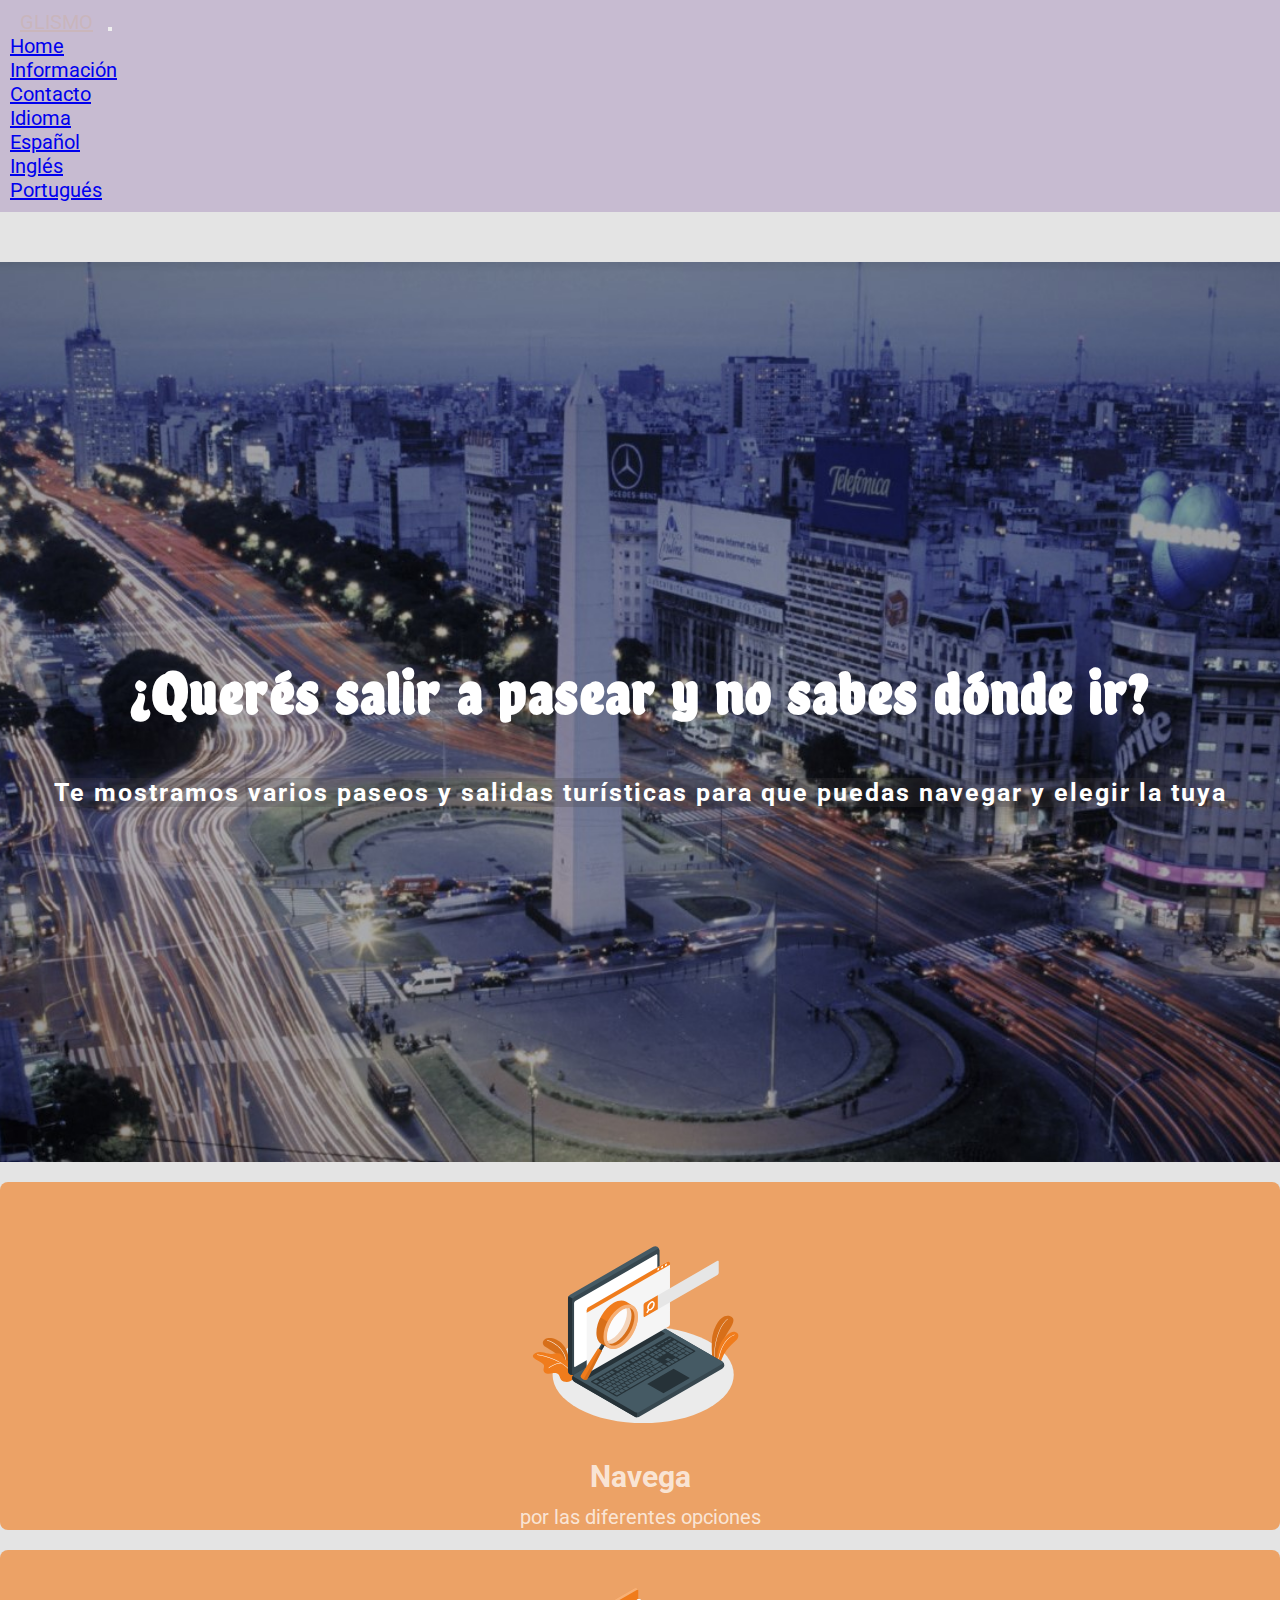
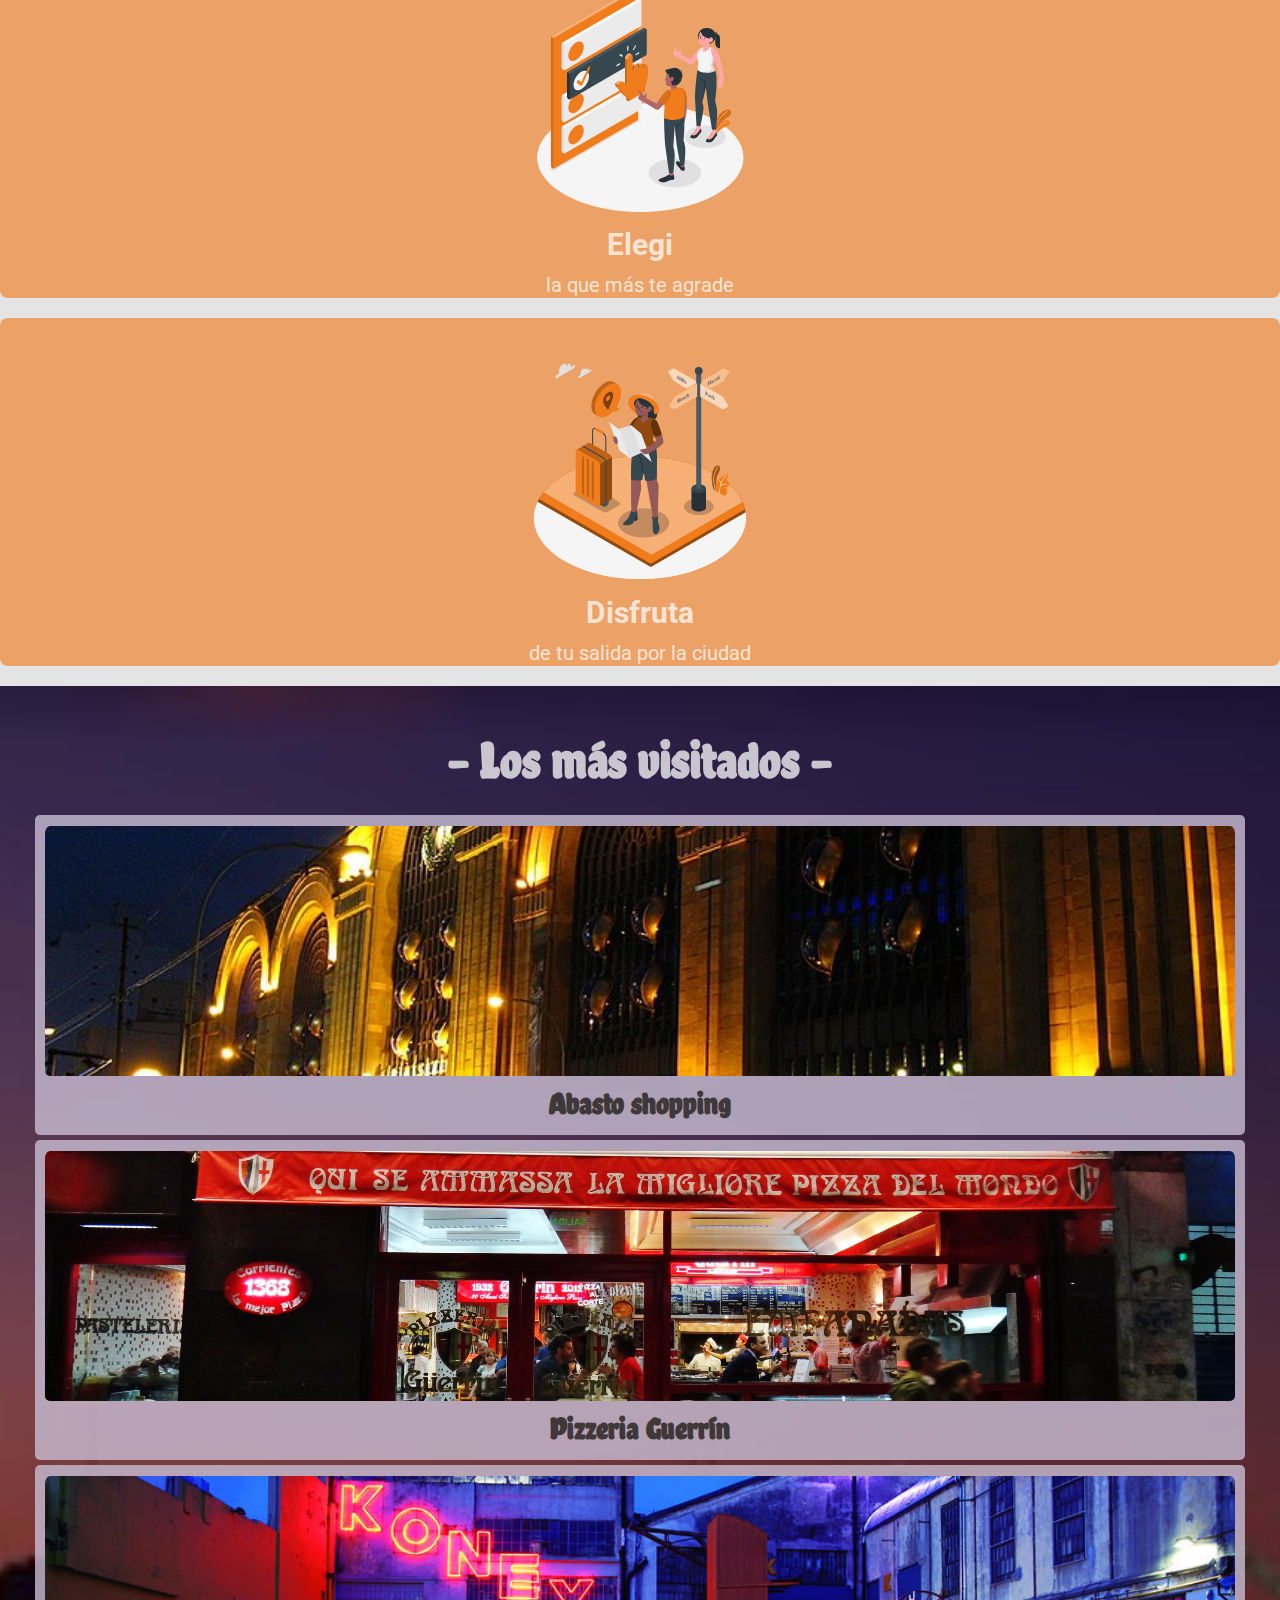
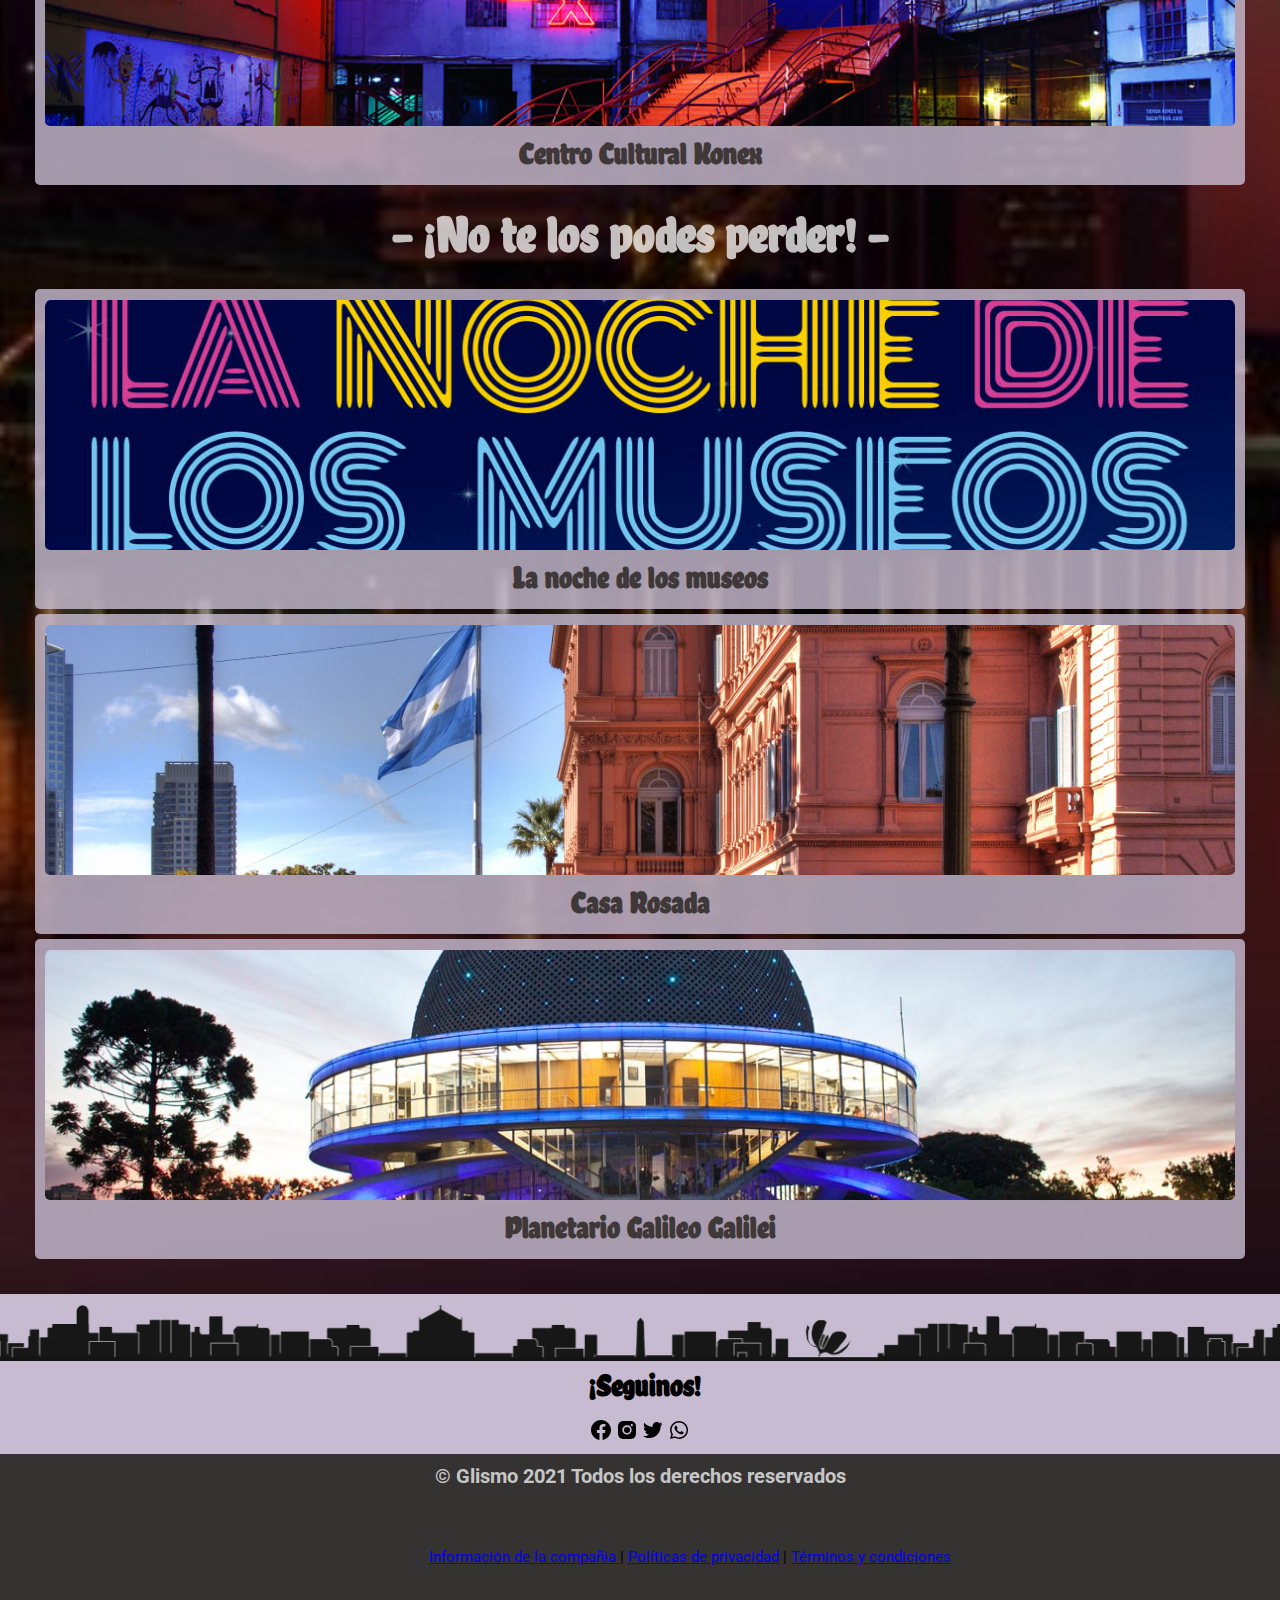
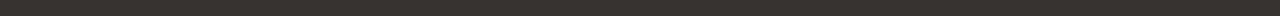
<file: index.html>
<!DOCTYPE html>
<html lang="en">

<head>
    <meta charset="UTF-8">
    <meta http-equiv="X-UA-Compatible" content="IE=edge">
    <meta name="viewport" content="width=device-width, initial-scale=1.0">
    <meta name="description" content="La información turística necesaria para viajar a la Ciudad de Buenos Aires en un solo lugar. Podrás navegar entre restaurantes, monumentos, museos, ferias y mucho más.
    ">
    <meta name="keywords"
        content="eventos, ferias, aire libre, restaurantes, salidas, turismo, descubrirba, museos, monumentos" />
    <link rel="shortcut icon" href="./multimedia/favicon.svg" type="image/x-icon">
    <link href="https://cdn.jsdelivr.net/npm/bootstrap@5.0.1/dist/css/bootstrap.min.css" rel="stylesheet"
        integrity="sha384-+0n0xVW2eSR5OomGNYDnhzAbDsOXxcvSN1TPprVMTNDbiYZCxYbOOl7+AMvyTG2x" crossorigin="anonymous">
    <link rel="stylesheet" href="SASS/main.css">
    <title>Glismo Turismo</title>
</head>

<body>
    <!--NAV-BAR-->
    <nav class="navbar fixed-top navbar-expand-lg navbar-light bg-purple">
        <div class="container-fluid">
            <a class="navbar-brand" href="index.html">GLISMO</a>
            <button class="navbar-toggler" type="button" data-bs-toggle="collapse" data-bs-target="#navbarNavDropdown"
                aria-controls="navbarNavDropdown" aria-expanded="false" aria-label="Toggle navigation">
                <span class="navbar-toggler-icon"></span>
            </button>
            <div class="collapse navbar-collapse" id="navbarNavDropdown">
                <ul class="navbar-nav">
                    <li class="nav-item">
                        <a class="nav-link active" aria-current="page" href="./index.html">Home</a>
                    </li>
                    <li class="nav-item">
                        <a class="nav-link" href="info.html">Información</a>
                    </li>
                    <li class="nav-item">
                        <a class="nav-link" href="contacto.html">Contacto</a>
                    </li>
                    <li class="nav-item dropdown bg-purple">
                        <a class="nav-link dropdown-toggle bg-purple" href="#" id="navbarDropdownMenuLink" role="button"
                            data-bs-toggle="dropdown" aria-expanded="false">
                            Idioma
                        </a>
                        <ul class="dropdown-menu bg-purple " aria-labelledby="navbarDropdownMenuLink ">
                            <li><a class="dropdown-item" href="#">Español</a></li>
                            <li><a class="dropdown-item" href="#">Inglés</a></li>
                            <li><a class="dropdown-item" href="#">Portugués</a></li>
                        </ul>
                    </li>
                </ul>
            </div>
        </div>
    </nav>

    <main>

        <!--HERO-->
        <div class="padre1">
            <div class="hijo1">
                <h2>
                    ¡Querés salir a pasear y no sabes dónde ir?
                    <h2>
                        <p>Te mostramos varios paseos y salidas turísticas para que puedas navegar y elegir la tuya</p>
            </div>
        </div>

        <!--INSTRUCCIONES-->
        <section id="que-hacer" class="instrucciones container-fluid">
            <div class="row primer-fila">
                <div class="col-md-4">
                    <div class="carta">
                        <div class="imag-carta">
                            <img src="./multimedia/ilustraciones/Search engines-amico.svg" alt="">
                        </div>
                        <h3>Navega</h3>
                        <p contenteditable>por las diferentes opciones </p>
                    </div>
                </div>
                <div class="col-md-4">
                    <div class="carta">
                        <div class="img-carta img-ser-2">
                            <img src="./multimedia/ilustraciones/Select-amico.svg" alt="">
                        </div>
                        <h3>Elegi</h3>
                        <p contenteditable>la que más te agrade</p>

                    </div>
                </div>
                <div class="col-md-4">
                    <div class="carta">
                        <div class="img-carta">
                            <img src="./multimedia/ilustraciones/Traveling-amico.svg" alt="">
                        </div>
                        <h3>Disfruta</h3>
                        <p contenteditable>de tu salida por la ciudad</p>

                    </div>
                </div>
            </div>
        </section>

        <!--DESTINOS -->
        <section id="destinos" class="servicios container-fluid">
            <h2>- Los más visitados -</h2>
            <div class="row primer-fila">
                <div class="col-md-4">
                    <div class="carta">
                        <div class="imagen-opc">
                            <img src="./multimedia/portadas/abasto/1.jpg" alt="abasto-shopping">
                            <div class="hover-galeria">
                                <a href="abasto.html">
                                     Ver más 
                                </a>
                            </div>
                            <h3>Abasto shopping</h3>
                        </div>
                    </div>
                </div>

                <div class="col-md-4">
                    <div class="carta">
                        <div class="imagen-opc">
                            <img src="./multimedia/portadas/guerrin/1.jpg" alt="guerrín-pizzería">
                            <div class="hover-galeria">
                                <a href="guerrin.html">
                                    Ver más 
                                </a>
                            </div>
                            <h3>Pizzeria Guerrín</h3>
                        </div>
                    </div>
                </div>

                <div class="col-md-4">
                    <div class="carta">
                        <div class="imagen-opc">
                            <img src="./multimedia/portadas/konex/konex.jpg" alt="konex">
                            <div class="hover-galeria">
                                <a href="konex.html">
                                    Ver más 
                                </a>
                            </div>
                            <h3>Centro Cultural Konex</h3>
                        </div>
                    </div>
                </div>

                <h2>- ¿No te los podes perder! -</h2>
                <div class="row primer-fila">
                    <div class="col-md-4">
                        <div class="carta">
                            <div class="imagen-opc">
                                <img src="./multimedia/portadas/noche-museos/noche-museos.jpg" alt="noche-museos">
                                <div class="hover-galeria">
                                    <a href="noche.html">
                                        Ver más 
                                    </a>
                                </div>
                                <h3>La noche de los museos</h3>
                            </div>
                        </div>
                    </div>

                    <div class="col-md-4">
                        <div class="carta">
                            <div class="imagen-opc">
                                <img src="./multimedia/portadas/casa-rosada/wallpaperflare.com_wallpaper (3).jpg"
                                    alt="palacio-aguas">
                                <div class="hover-galeria">
                                    <a href="casa-rosada.html">
                                        Ver más 
                                    </a>
                                </div>
                                <h3>Casa Rosada</h3>
                            </div>
                        </div>
                    </div>

                    <div class="col-md-4">
                        <div class="carta">
                            <div class="imagen-opc">
                                <img src="./multimedia/portadas/planetario/planetario_noche_1200_1.jpg"
                                    alt="planetario">
                                <div class="hover-galeria">
                                    <a href="planetario.html">
                                        Ver más 
                                    </a>
                                </div>
                                <h3>Planetario Galileo Galilei</h3>
                            </div>
                        </div>
                    </div>

                </div>
        </section>

    </main>

<footer>
        <div class="container-body">
            <img src="./multimedia/footer-ba(lila).svg" alt="">
            <div class="seguinos">
                <h2>¿Seguinos!</h2>
                <div class="iconos">
                    <img src="./multimedia/iconos/facebook.svg" alt="facebook">
                    <img src="./multimedia/iconos/instagram.svg" alt="instagram">
                    <img src="./multimedia/iconos/twitter.svg" alt="twitter">
                    <img src="./multimedia/iconos/whatsapp.svg" alt="whatsapp">
                </div>
            </div>
        </div>
        <div class="container-footer">
            <div class="copyright">
                <h3> &copy; Glismo 2021 Todos los derechos reservados</h3>
            </div>
            <div class="informacion">
                <a href="#">Información de la compañia </a> | <a href="#">Políticas de privacidad</a> | <a
                    href="#">Términos y condiciones</a>
            </div>
<script src="https://cdn.jsdelivr.net/npm/bootstrap@5.0.1/dist/js/bootstrap.bundle.min.js"
    integrity="sha384-gtEjrD/SeCtmISkJkNUaaKMoLD0//ElJ19smozuHV6z3Iehds+3Ulb9Bn9Plx0x4"
    crossorigin="anonymous"></script>

</html>
</file>
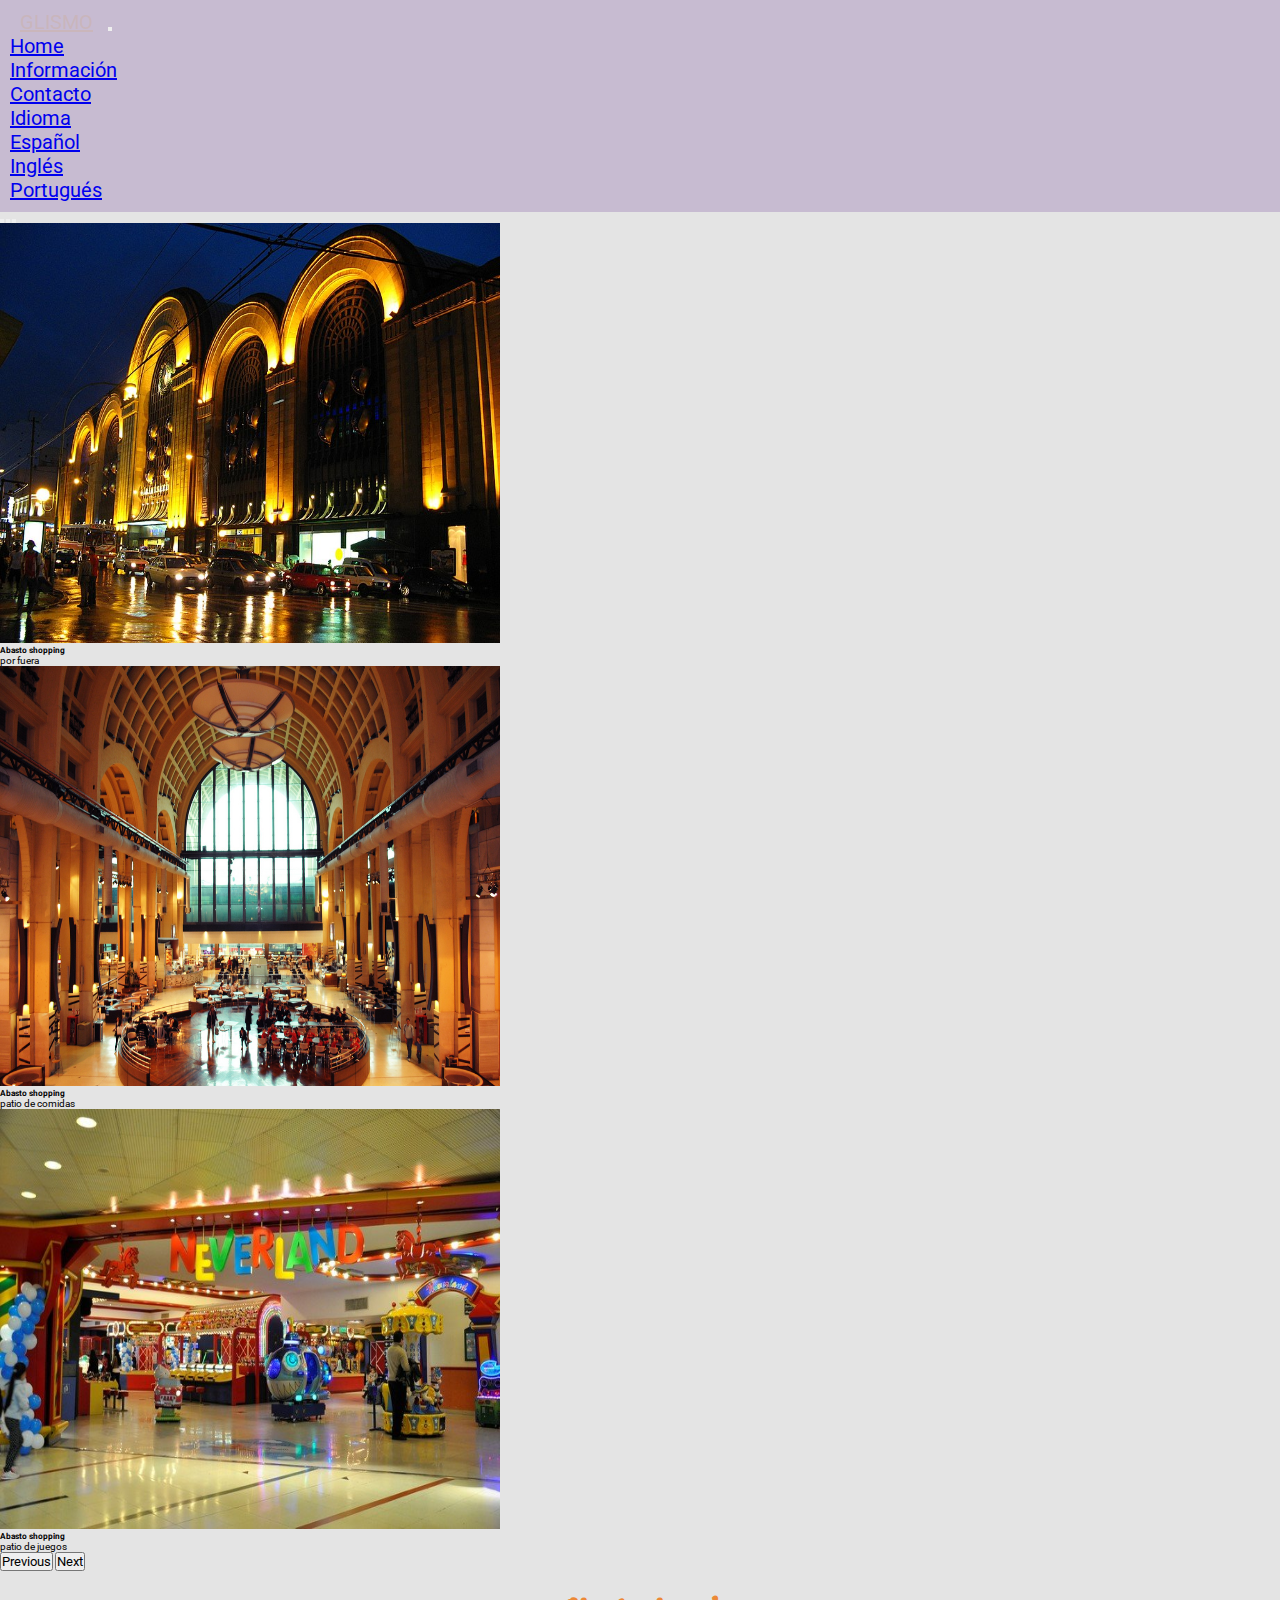
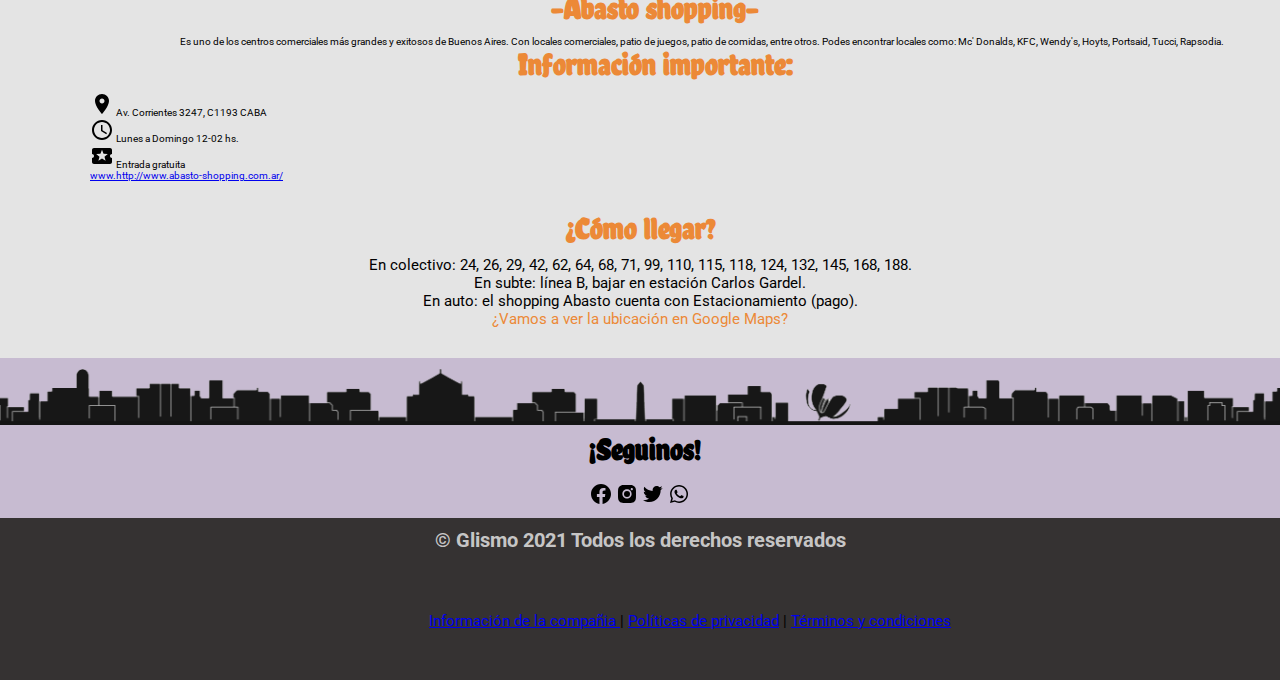
<file: abasto.html>
<!DOCTYPE html>
<html lang="en">

<head>
  <meta charset="UTF-8">
  <meta http-equiv="X-UA-Compatible" content="IE=edge">
  <meta name="viewport" content="width=<div id=" carouselExampleControlsNoTouching" class="carousel slide"
    data-bs-touch="false" data-bs-interval="false">
    <meta name="description" content="La información turística necesaria para viajar a la Ciudad de Buenos Aires en un solo lugar. Podrás navegar entre restaurantes, monumentos, museos, ferias y mucho más.
    ">
    <meta name="keywords" content="eventos, ferias, aire libre, restaurantes, salidas, turismo, descubrirba, museos, monumentos" />
  <link href="https://cdn.jsdelivr.net/npm/bootstrap@5.0.1/dist/css/bootstrap.min.css" rel="stylesheet"
    integrity="sha384-+0n0xVW2eSR5OomGNYDnhzAbDsOXxcvSN1TPprVMTNDbiYZCxYbOOl7+AMvyTG2x" crossorigin="anonymous">
  <script src="https://cdn.jsdelivr.net/npm/bootstrap@5.0.1/dist/js/bootstrap.bundle.min.js"
    integrity="sha384-gtEjrD/SeCtmISkJkNUaaKMoLD0//ElJ19smozuHV6z3Iehds+3Ulb9Bn9Plx0x4"
    crossorigin="anonymous"></script>
  <link rel="stylesheet" href="SASS/main.css">
  <title>Glismo - Abasto shopping</title>
</head>

<body>
  <!--NAV-BAR-->
  <nav class="navbar fixed-top navbar-expand-lg navbar-light bg-purple">
    <div class="container-fluid">
        <a class="navbar-brand" href="index.html">GLISMO</a>
        <button class="navbar-toggler" type="button" data-bs-toggle="collapse" data-bs-target="#navbarNavDropdown"
            aria-controls="navbarNavDropdown" aria-expanded="false" aria-label="Toggle navigation">
            <span class="navbar-toggler-icon"></span>
        </button>
        <div class="collapse navbar-collapse" id="navbarNavDropdown">
            <ul class="navbar-nav">
                <li class="nav-item">
                    <a class="nav-link active" aria-current="page" href="./index.html">Home</a>
                </li>
                <li class="nav-item">
                    <a class="nav-link" href="info.html">Información</a>
                </li>
                <li class="nav-item">
                    <a class="nav-link" href="contacto.html">Contacto</a>
                </li>
                <li class="nav-item dropdown bg-purple">
                    <a class="nav-link dropdown-toggle bg-purple" href="#" id="navbarDropdownMenuLink" role="button"
                        data-bs-toggle="dropdown" aria-expanded="false">
                        Idioma
                    </a>
                    <ul class="dropdown-menu bg-purple " aria-labelledby="navbarDropdownMenuLink ">
                        <li><a class="dropdown-item" href="#">Español</a></li>
                        <li><a class="dropdown-item" href="#">Inglés</a></li>
                        <li><a class="dropdown-item" href="#">Portugués</a></li>
                    </ul>
                </li>
            </ul>
        </div>
    </div>
</nav>

  <main>


    <div id="carousel" class="carousel slide" data-bs-ride="carousel">
      <div class="carousel-indicators">
        <button type="button" data-bs-target="#carouselExampleCaptions" data-bs-slide-to="0" class="active"
          aria-current="true" aria-label="Slide 1"></button>
        <button type="button" data-bs-target="#carouselExampleCaptions" data-bs-slide-to="1"
          aria-label="Slide 2"></button>
        <button type="button" data-bs-target="#carouselExampleCaptions" data-bs-slide-to="2"
          aria-label="Slide 3"></button>
      </div>
      <div class="carousel-inner">
        <div class="carousel-item active">
          <img src="./multimedia/portadas/abasto/1.jpg" class="d-block w-100 " width="500px"
            height="420px" alt="...">
          <div class="carousel-caption d-none d-md-block">
            <h5>Abasto shopping</h5>
            <p>por fuera</p>
          </div>
        </div>
        <div class="carousel-item">
          <img src="./multimedia/portadas/abasto/2.jpg" class="d-block w-100" width="500px"
            height="420px" alt="...">
          <div class="carousel-caption d-none d-md-block">
            <h5>Abasto shopping</h5>
            <p>patio de comidas</p>
          </div>
        </div>
        <div class="carousel-item">
          <img src="./multimedia/portadas/abasto/3.jpg" class="d-block w-100" width="500px"
            height="420px" alt="...">
          <div class="carousel-caption d-none d-md-block">
            <h5>Abasto shopping</h5>
            <p>patio de juegos</p>
          </div>
        </div>
      </div>
      <button class="carousel-control-prev" type="button" data-bs-target="#carouselExampleCaptions"
        data-bs-slide="prev">
        <span class="carousel-control-prev-icon" aria-hidden="true"></span>
        <span class="visually-hidden">Previous</span>
      </button>
      <button class="carousel-control-next" type="button" data-bs-target="#carouselExampleCaptions"
        data-bs-slide="next">
        <span class="carousel-control-next-icon" aria-hidden="true"></span>
        <span class="visually-hidden">Next</span>
      </button>
    </div>

    <div class="textos container-fluid">
      <div class="row">

        <div class="col-md-6">
          <div class="descripcion">
            <h3>-Abasto shopping-</h3>
            <p> Es uno de los centros comerciales más grandes y exitosos de Buenos Aires.
              Con locales comerciales, patio de juegos, patio de comidas, entre otros.
              Podes encontrar locales como: Mc' Donalds, KFC, Wendy's, Hoyts,
              Portsaid, Tucci, Rapsodia.</p>
          </div>
        </div>

        <div class="col-md-4">
          <div class="info">
            <ul>
              <h3>Información importante:</h3>
              <li> <img src="./multimedia/iconos/location.svg" alt=""> Av. Corrientes 3247, C1193 CABA</li>
              <li> <img src="./multimedia/iconos/clock.svg" alt=""> Lunes a Domingo 12-02 hs.</li>
              <li> <img src="./multimedia/iconos/ticket.svg" alt=""> Entrada gratuita</li>
              <li> <a href="http:///www.abasto-shopping.com.ar"> www.http://www.abasto-shopping.com.ar/</a></li>
            </ul>
          </div>
        </div>
      </div>
    </div>

    
    <section class="mapa">
      <div class="texto-mapa">
        <h3>¡Cómo llegar?</h3>
        <ul>
          <li>En colectivo: 24, 26, 29, 42, 62, 64, 68, 71, 99, 110, 115, 118, 124, 132, 145, 168, 188.</li>
          <li>En subte: línea B, bajar en estación Carlos Gardel.</li>
          <li>En auto: el shopping Abasto cuenta con Estacionamiento (pago).</li>
        </ul>
        <a
          href="https://www.google.com.ar/maps/place/Casa+Rosada/@-34.6080556,-58.3724665,17z/data=!3m1!4b1!4m5!3m4!1s0x95a3352cbe276f75:0xe16921ef0545f86d!8m2!3d-34.6080556!4d-58.3702778">
          ¿Vamos a ver la ubicación en Google Maps?
        </a>
      </div>
    </section>
  </main>

  <footer>
    <div class="container-body">
        <img src="./multimedia/footer-ba(lila).svg" alt="">
        <div class="seguinos">
            <h2>¿Seguinos!</h2>
            <div class="iconos">
                <img src="./multimedia/iconos/facebook.svg" alt="facebook">
                <img src="./multimedia/iconos/instagram.svg" alt="instagram">
                <img src="./multimedia/iconos/twitter.svg" alt="twitter">
                <img src="./multimedia/iconos/whatsapp.svg" alt="whatsapp">
            </div>
        </div>
    </div>
    <div class="container-footer">
        <div class="copyright">
            <h3> &copy; Glismo 2021 Todos los derechos reservados</h3>
        </div>
        <div class="informacion">
            <a href="#">Información de la compañia </a> | <a href="#">Políticas de privacidad</a> | <a
                href="#">Términos y condiciones</a>
        </div>
    </div>
</footer>
</body>

</html>
</file>
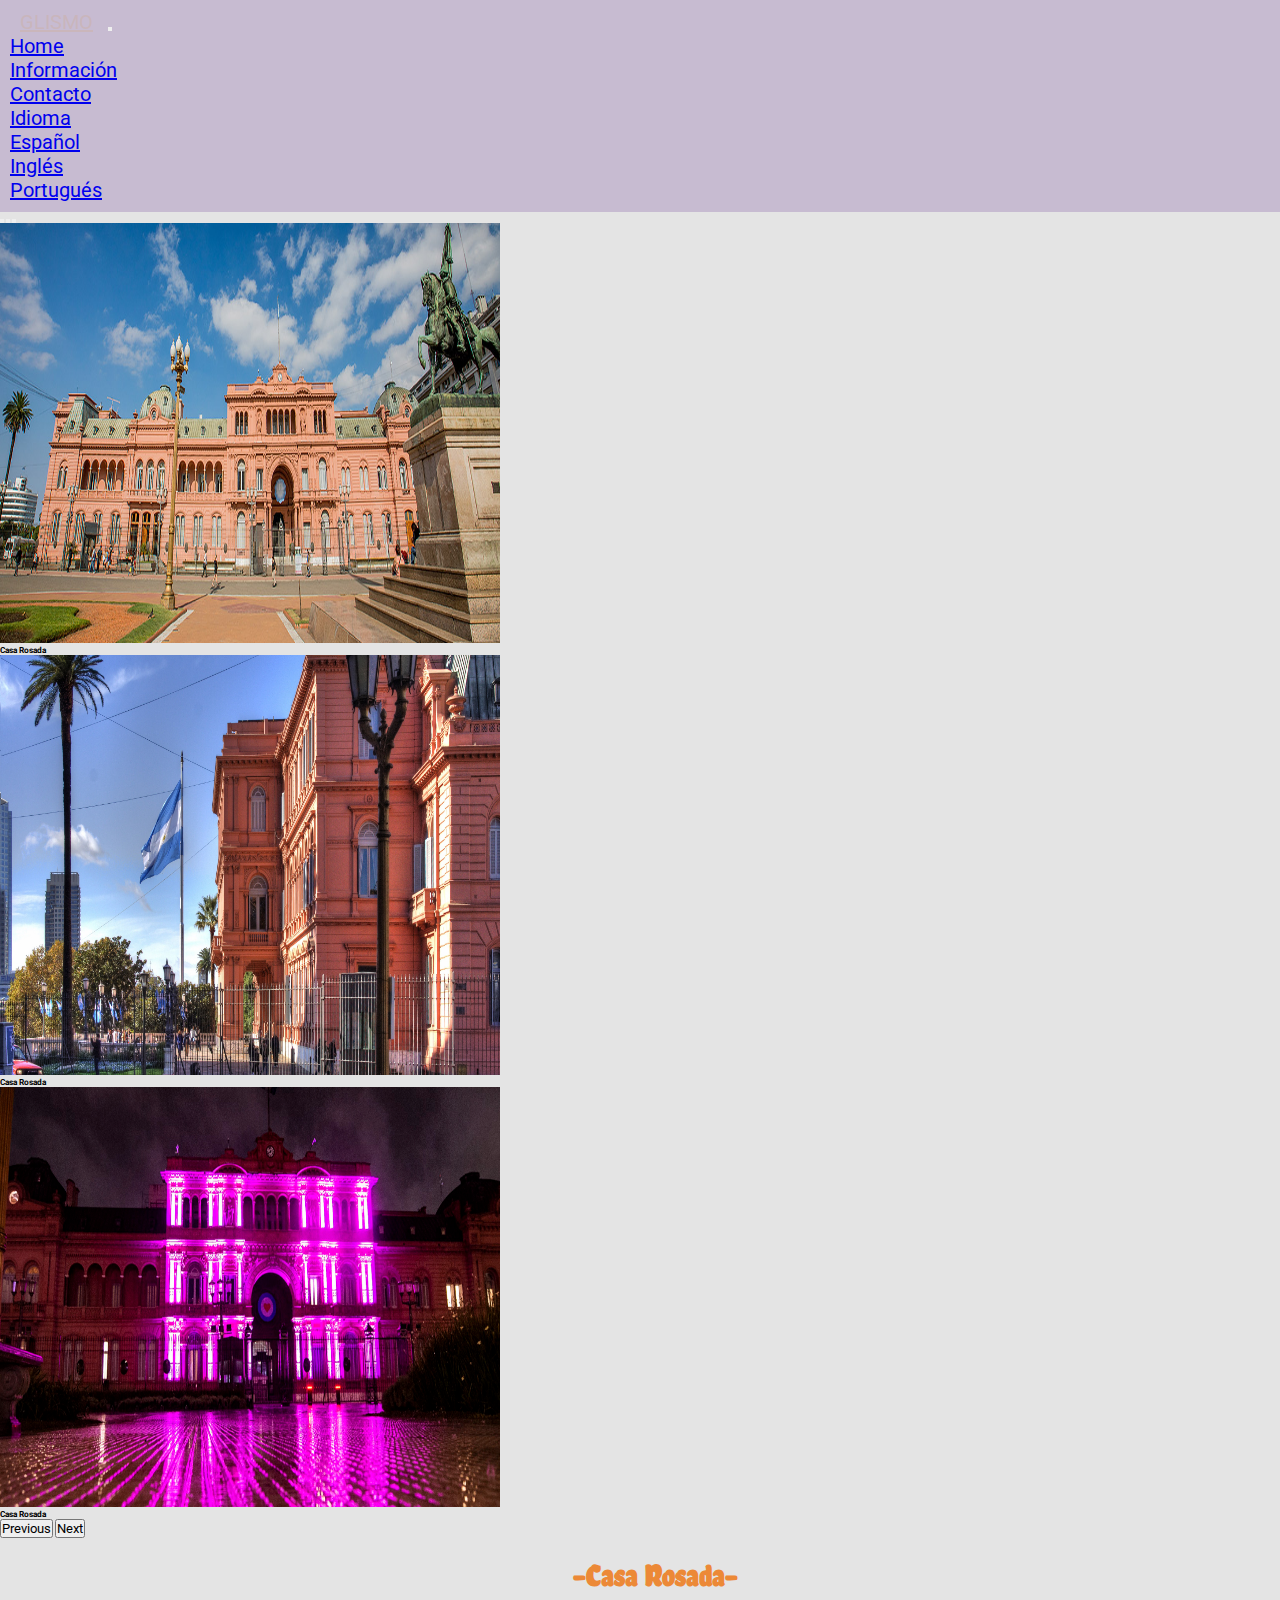
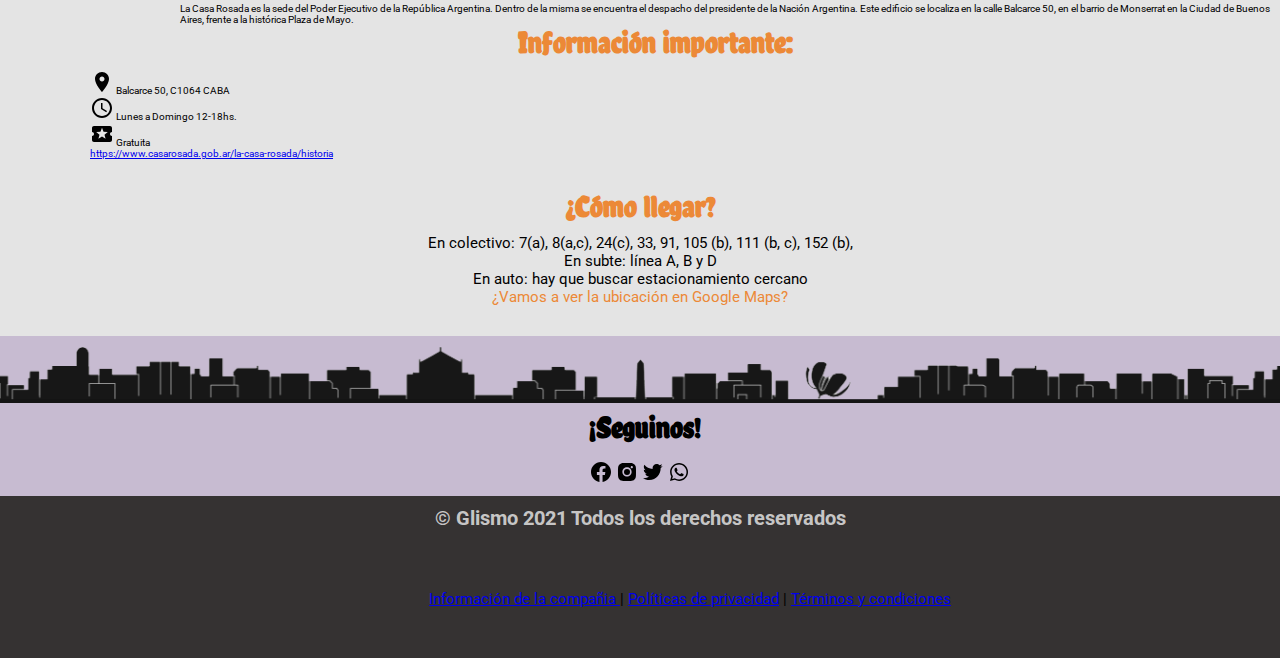
<file: casa-rosada.html>
<!DOCTYPE html>
<html lang="en">

<head>
  <meta charset="UTF-8">
  <meta http-equiv="X-UA-Compatible" content="IE=edge">
  <meta name="viewport" content="width=<div id=" carouselExampleControlsNoTouching" class="carousel slide"
    data-bs-touch="false" data-bs-interval="false">
    <meta name="description" content="La información turística necesaria para viajar a la Ciudad de Buenos Aires en un solo lugar. Podrás navegar entre restaurantes, monumentos, museos, ferias y mucho más.
    ">
    <meta name="keywords" content="eventos, ferias, aire libre, restaurantes, salidas, turismo, descubrirba, museos, monumentos" />
  <link href="https://cdn.jsdelivr.net/npm/bootstrap@5.0.1/dist/css/bootstrap.min.css" rel="stylesheet"
    integrity="sha384-+0n0xVW2eSR5OomGNYDnhzAbDsOXxcvSN1TPprVMTNDbiYZCxYbOOl7+AMvyTG2x" crossorigin="anonymous">
  <script src="https://cdn.jsdelivr.net/npm/bootstrap@5.0.1/dist/js/bootstrap.bundle.min.js"
    integrity="sha384-gtEjrD/SeCtmISkJkNUaaKMoLD0//ElJ19smozuHV6z3Iehds+3Ulb9Bn9Plx0x4"
    crossorigin="anonymous"></script>
    <link rel="stylesheet" href="SASS/main.css">
  <title>Glismo - Casa Rosada</title>
</head>

<body>
  <!--NAV-BAR-->
  <nav class="navbar fixed-top navbar-expand-lg navbar-light bg-purple">
    <div class="container-fluid">
        <a class="navbar-brand" href="index.html">GLISMO</a>
        <button class="navbar-toggler" type="button" data-bs-toggle="collapse" data-bs-target="#navbarNavDropdown"
            aria-controls="navbarNavDropdown" aria-expanded="false" aria-label="Toggle navigation">
            <span class="navbar-toggler-icon"></span>
        </button>
        <div class="collapse navbar-collapse" id="navbarNavDropdown">
            <ul class="navbar-nav">
                <li class="nav-item">
                    <a class="nav-link active" aria-current="page" href="./index.html">Home</a>
                </li>
                <li class="nav-item">
                    <a class="nav-link" href="info.html">Información</a>
                </li>
                <li class="nav-item">
                    <a class="nav-link" href="contacto.html">Contacto</a>
                </li>
                <li class="nav-item dropdown bg-purple">
                    <a class="nav-link dropdown-toggle bg-purple" href="#" id="navbarDropdownMenuLink" role="button"
                        data-bs-toggle="dropdown" aria-expanded="false">
                        Idioma
                    </a>
                    <ul class="dropdown-menu bg-purple " aria-labelledby="navbarDropdownMenuLink ">
                        <li><a class="dropdown-item" href="#">Español</a></li>
                        <li><a class="dropdown-item" href="#">Inglés</a></li>
                        <li><a class="dropdown-item" href="#">Portugués</a></li>
                    </ul>
                </li>
            </ul>
        </div>
    </div>
</nav>

  <main>


    <div id="carousel" class="carousel slide" data-bs-ride="carousel">
      <div class="carousel-indicators">
        <button type="button" data-bs-target="#carouselExampleCaptions" data-bs-slide-to="0" class="active"
          aria-current="true" aria-label="Slide 1"></button>
        <button type="button" data-bs-target="#carouselExampleCaptions" data-bs-slide-to="1"
          aria-label="Slide 2"></button>
        <button type="button" data-bs-target="#carouselExampleCaptions" data-bs-slide-to="2"
          aria-label="Slide 3"></button>
      </div>
      <div class="carousel-inner">
        <div class="carousel-item active">
          <img src="./multimedia/portadas/casa-rosada/fachada_casa_rosada_1200.jpg" class="d-block w-100 " width="500px"
            height="420px" alt="...">
          <div class="carousel-caption d-none d-md-block">
            <h5>Casa Rosada</h5>
          </div>
        </div>
        <div class="carousel-item">
          <img src="./multimedia/portadas/casa-rosada/wallpaperflare.com_wallpaper (3).jpg" class="d-block w-100" width="500px"
            height="420px" alt="...">
          <div class="carousel-caption d-none d-md-block">
            <h5>Casa Rosada</h5>
          </div>
        </div>
        <div class="carousel-item">
          <img src="./multimedia/portadas/casa-rosada/5f8e2f7b48c14.jpg" class="d-block w-100" width="500px"
            height="420px" alt="...">
          <div class="carousel-caption d-none d-md-block">
            <h5>Casa Rosada</h5>
          </div>
        </div>
      </div>
      <button class="carousel-control-prev" type="button" data-bs-target="#carouselExampleCaptions"
        data-bs-slide="prev">
        <span class="carousel-control-prev-icon" aria-hidden="true"></span>
        <span class="visually-hidden">Previous</span>
      </button>
      <button class="carousel-control-next" type="button" data-bs-target="#carouselExampleCaptions"
        data-bs-slide="next">
        <span class="carousel-control-next-icon" aria-hidden="true"></span>
        <span class="visually-hidden">Next</span>
      </button>
    </div>

    <div class="textos container-fluid">
      <div class="row">

        <div class="col-md-6">
          <div class="descripcion">
            <h3>-Casa Rosada-</h3>
            <p> La Casa Rosada es la sede del Poder Ejecutivo de la República Argentina. Dentro de la misma se encuentra el despacho del presidente de la Nación Argentina. Este edificio se localiza en la calle Balcarce 50, en el barrio de Monserrat en la Ciudad de Buenos Aires, frente a la histórica Plaza de Mayo.</p> 
          </div>
        </div>

        <div class="col-md-4">
          <div class="info">
            <ul>
                            <h3>Información importante:</h3>
                            <li> <img src="/multimedia/iconos/location.svg" alt=""> Balcarce 50, C1064 CABA</li>
                            <li> <img src="/multimedia/iconos/clock.svg" alt=""> Lunes a Domingo 12-18hs. </li>
                            <li> <img src="/multimedia/iconos/ticket.svg" alt=""> Gratuita</li>
                            <li><a href="https://www.casarosada.gob.ar/la-casa-rosada/historia">https://www.casarosada.gob.ar/la-casa-rosada/historia</a></li>
            </ul>
          </div>
        </div>
      </div>
    </div>

    <section class="mapa">
      <div class="texto-mapa">
        <h3>¡Cómo llegar?</h3>
        <ul>
          <li>En colectivo: 7(a), 8(a,c), 24(c), 33, 91, 105 (b), 111 (b, c), 152 (b),  </li>
          <li>En subte: línea A, B y D</li>
          <li>En auto: hay que buscar estacionamiento cercano</li>
        </ul>
        <a
          href="https://www.google.com.ar/maps/place/Casa+Rosada/@-34.6080556,-58.3724665,17z/data=!3m1!4b1!4m5!3m4!1s0x95a3352cbe276f75:0xe16921ef0545f86d!8m2!3d-34.6080556!4d-58.3702778">
          ¿Vamos a ver la ubicación en Google Maps?
        </a>
      </div>
    </section>

  </main>

  <footer>
    <div class="container-body">
        <img src="./multimedia/footer-ba(lila).svg" alt="">
        <div class="seguinos">
            <h2>¿Seguinos!</h2>
            <div class="iconos">
                <img src="./multimedia/iconos/facebook.svg" alt="facebook">
                <img src="./multimedia/iconos/instagram.svg" alt="instagram">
                <img src="./multimedia/iconos/twitter.svg" alt="twitter">
                <img src="./multimedia/iconos/whatsapp.svg" alt="whatsapp">
            </div>
        </div>
    </div>
    <div class="container-footer">
        <div class="copyright">
            <h3> &copy; Glismo 2021 Todos los derechos reservados</h3>
        </div>
        <div class="informacion">
            <a href="#">Información de la compañia </a> | <a href="#">Políticas de privacidad</a> | <a
                href="#">Términos y condiciones</a>
        </div>
    </div>
</footer>
</body>

</html>
</file>
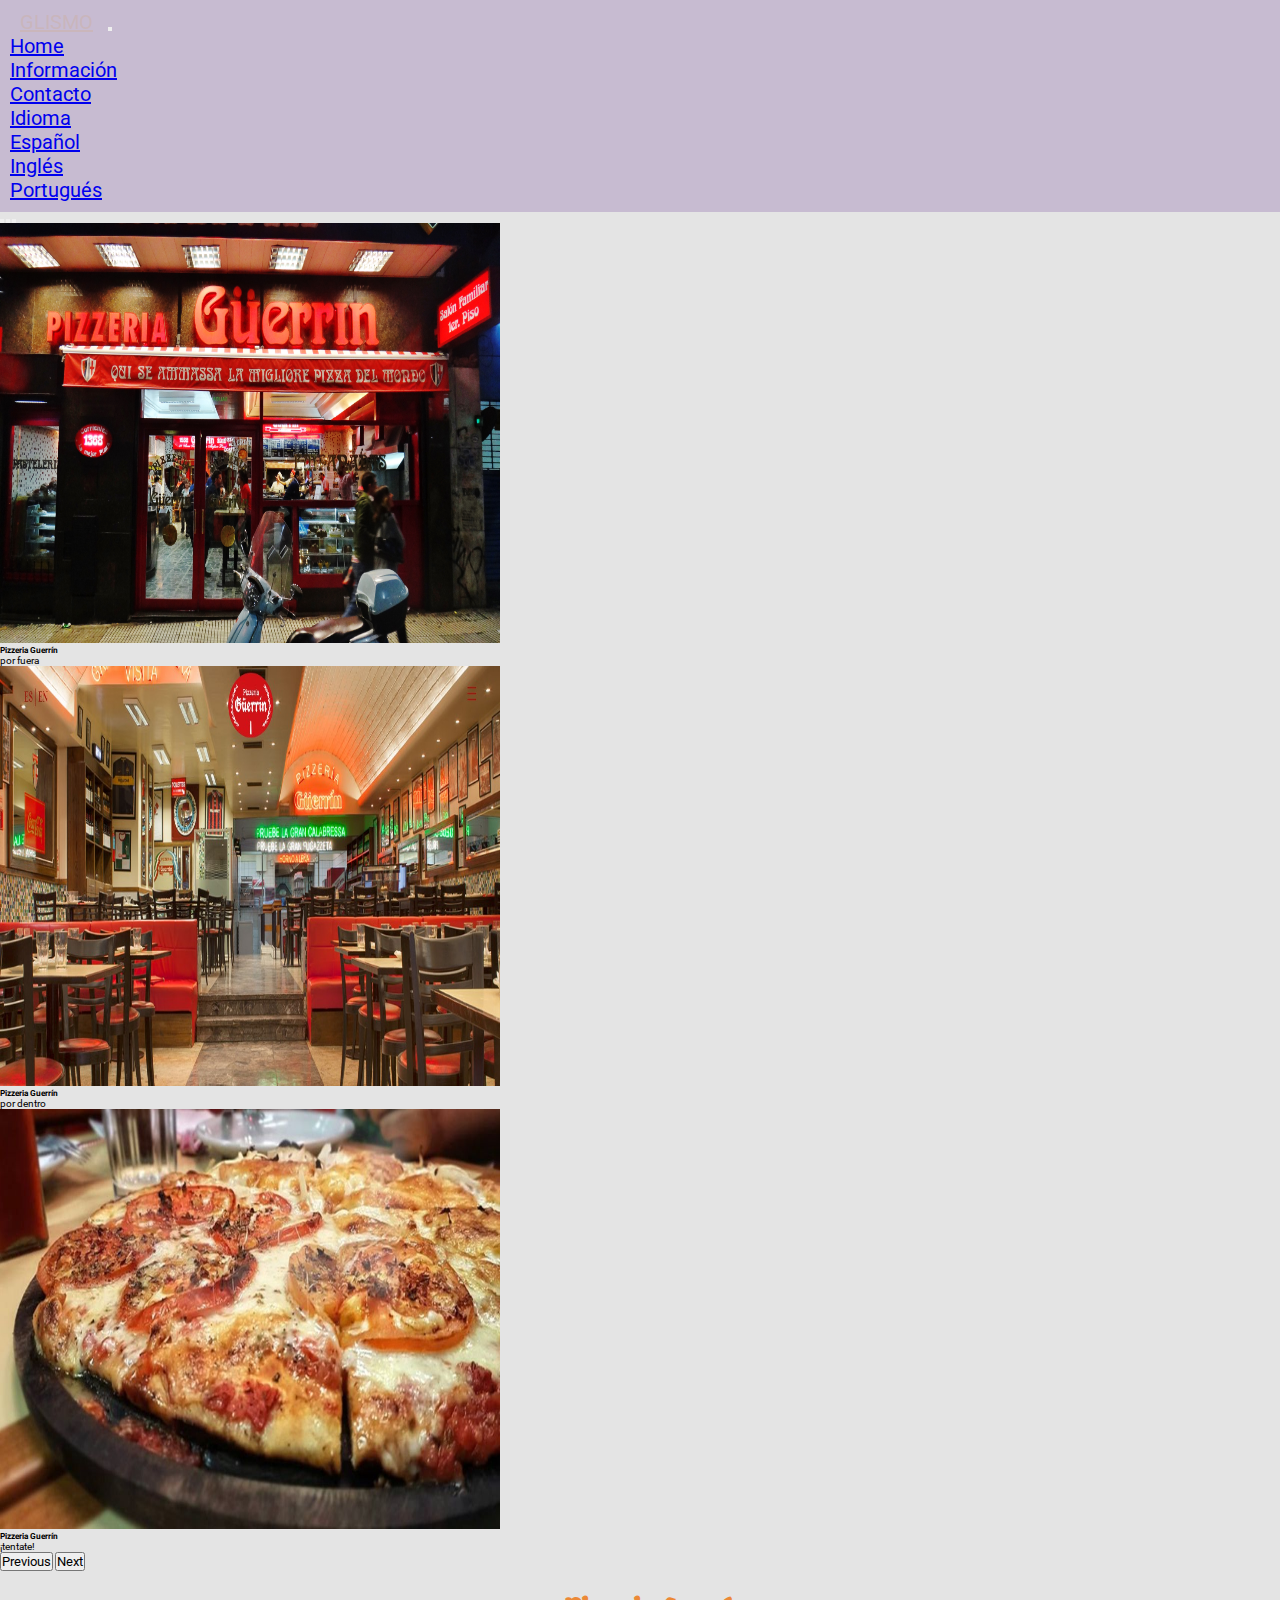
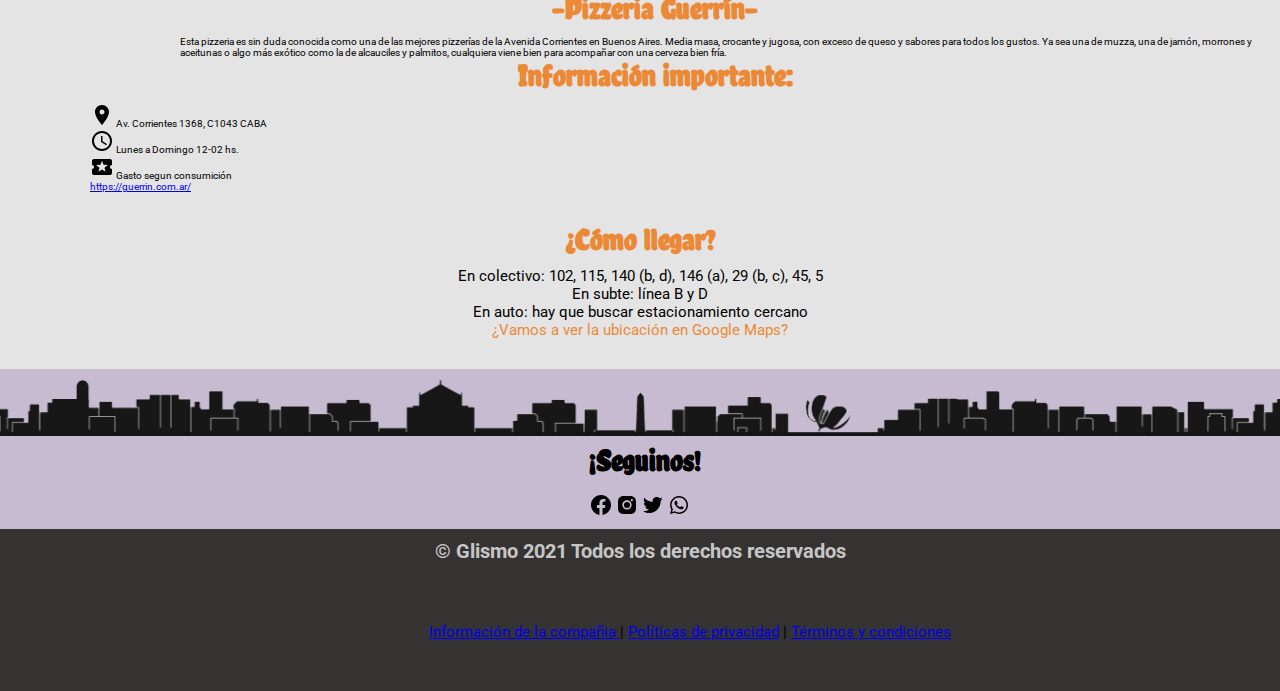
<file: guerrin.html>
<!DOCTYPE html>
<html lang="en">

<head>
  <meta charset="UTF-8">
  <meta http-equiv="X-UA-Compatible" content="IE=edge">
  <meta name="viewport" content="width=<div id=" carouselExampleControlsNoTouching" class="carousel slide"
    data-bs-touch="false" data-bs-interval="false">
    <meta name="description" content="La información turística necesaria para viajar a la Ciudad de Buenos Aires en un solo lugar. Podrás navegar entre restaurantes, monumentos, museos, ferias y mucho más.
    ">
    <meta name="keywords" content="eventos, ferias, aire libre, restaurantes, salidas, turismo, descubrirba, museos, monumentos" />
  <link href="https://cdn.jsdelivr.net/npm/bootstrap@5.0.1/dist/css/bootstrap.min.css" rel="stylesheet"
    integrity="sha384-+0n0xVW2eSR5OomGNYDnhzAbDsOXxcvSN1TPprVMTNDbiYZCxYbOOl7+AMvyTG2x" crossorigin="anonymous">
  <script src="https://cdn.jsdelivr.net/npm/bootstrap@5.0.1/dist/js/bootstrap.bundle.min.js"
    integrity="sha384-gtEjrD/SeCtmISkJkNUaaKMoLD0//ElJ19smozuHV6z3Iehds+3Ulb9Bn9Plx0x4"
    crossorigin="anonymous"></script>
    <link rel="stylesheet" href="SASS/main.css">
  <title>Glismo - Pizzeria Guerrín</title>
</head>

<body>
  <!--NAV-BAR-->
  <nav class="navbar fixed-top navbar-expand-lg navbar-light bg-purple">
    <div class="container-fluid">
        <a class="navbar-brand" href="index.html">GLISMO</a>
        <button class="navbar-toggler" type="button" data-bs-toggle="collapse" data-bs-target="#navbarNavDropdown"
            aria-controls="navbarNavDropdown" aria-expanded="false" aria-label="Toggle navigation">
            <span class="navbar-toggler-icon"></span>
        </button>
        <div class="collapse navbar-collapse" id="navbarNavDropdown">
            <ul class="navbar-nav">
                <li class="nav-item">
                    <a class="nav-link active" aria-current="page" href="./index.html">Home</a>
                </li>
                <li class="nav-item">
                    <a class="nav-link" href="info.html">Información</a>
                </li>
                <li class="nav-item">
                    <a class="nav-link" href="contacto.html">Contacto</a>
                </li>
                <li class="nav-item dropdown bg-purple">
                    <a class="nav-link dropdown-toggle bg-purple" href="#" id="navbarDropdownMenuLink" role="button"
                        data-bs-toggle="dropdown" aria-expanded="false">
                        Idioma
                    </a>
                    <ul class="dropdown-menu bg-purple " aria-labelledby="navbarDropdownMenuLink ">
                        <li><a class="dropdown-item" href="#">Español</a></li>
                        <li><a class="dropdown-item" href="#">Inglés</a></li>
                        <li><a class="dropdown-item" href="#">Portugués</a></li>
                    </ul>
                </li>
            </ul>
        </div>
    </div>
</nav>
  <main>


    <div id="carousel" class="carousel slide" data-bs-ride="carousel">
      <div class="carousel-indicators">
        <button type="button" data-bs-target="#carouselExampleCaptions" data-bs-slide-to="0" class="active"
          aria-current="true" aria-label="Slide 1"></button>
        <button type="button" data-bs-target="#carouselExampleCaptions" data-bs-slide-to="1"
          aria-label="Slide 2"></button>
        <button type="button" data-bs-target="#carouselExampleCaptions" data-bs-slide-to="2"
          aria-label="Slide 3"></button>
      </div>
      <div class="carousel-inner">
        <div class="carousel-item active">
          <img src="./multimedia/portadas/guerrin/1.jpg" class="d-block w-100 " width="500px" height="420px" alt="...">
          <div class="carousel-caption d-none d-md-block">
            <h5>Pizzeria Guerrín</h5>
            <p>por fuera</p>
          </div>
        </div>
        <div class="carousel-item">
          <img src="./multimedia/portadas/guerrin/2.jpg" class="d-block w-100" width="500px" height="420px" alt="...">
          <div class="carousel-caption d-none d-md-block">
            <h5>Pizzeria Guerrín</h5>
            <p>por dentro</p>
          </div>
        </div>
        <div class="carousel-item">
          <img src="./multimedia/portadas/guerrin/3.jpg" class="d-block w-100" width="500px" height="420px" alt="...">
          <div class="carousel-caption d-none d-md-block">
            <h5>Pizzeria Guerrín</h5>
            <p>¡tentate!</p>
          </div>
        </div>
      </div>
      <button class="carousel-control-prev" type="button" data-bs-target="#carouselExampleCaptions"
        data-bs-slide="prev">
        <span class="carousel-control-prev-icon" aria-hidden="true"></span>
        <span class="visually-hidden">Previous</span>
      </button>
      <button class="carousel-control-next" type="button" data-bs-target="#carouselExampleCaptions"
        data-bs-slide="next">
        <span class="carousel-control-next-icon" aria-hidden="true"></span>
        <span class="visually-hidden">Next</span>
      </button>
    </div>

    <div class="textos container-fluid">
      <div class="row">

        <div class="col-md-6">
          <div class="descripcion">
            <h3>-Pizzeria Guerrín-</h3>
            <p> Esta pizzeria es sin duda conocida como una de las mejores pizzerías de la Avenida Corrientes en
              Buenos Aires. Media masa, crocante y jugosa, con exceso de queso y sabores para todos los
              gustos. Ya sea una de muzza, una de jamón, morrones y aceitunas o algo más exótico como la de
              alcauciles y palmitos, cualquiera viene bien para acompañar con una cerveza bien fría.</p>
          </div>
        </div>

        <div class="col-md-4">
          <div class="info">
            <ul>
              <h3>Información importante:</h3>
              <li> <img src="./multimedia/iconos/location.svg" alt=""> Av. Corrientes 1368, C1043 CABA</li>
              <li> <img src="./multimedia/iconos/clock.svg" alt=""> Lunes a Domingo 12-02 hs.</li>
              <li> <img src="./multimedia/iconos/ticket.svg" alt=""> Gasto segun consumición</li>
              <li> <a href="http:///www.abasto-shopping.com.ar"> https://guerrin.com.ar/</a></li>

            </ul>
          </div>
        </div>
      </div>
    </div>

    <section class="mapa">
      <div class="texto-mapa">
        <h3>¡Cómo llegar?</h3>
        <ul>
          <li>En colectivo: 102, 115, 140 (b, d), 146 (a), 29 (b, c), 45, 5</li>
          <li>En subte: línea B y D</li>
          <li>En auto: hay que buscar estacionamiento cercano</li>
        </ul>
        <a
          href="https://www.google.com.ar/maps/place/Pizzer%C3%ADa+G%C3%BCerr%C3%ADn/@-34.6041209,-58.3881707,17z/data=!3m1!4b1!4m5!3m4!1s0x95bccac42dabce9b:0xbaa2d156dbe4138d!8m2!3d-34.6040977!4d-58.385983">
          ¿Vamos a ver la ubicación en Google Maps?
        </a>
      </div>
    </section>
  </main>

  <footer>
    <div class="container-body">
        <img src="./multimedia/footer-ba(lila).svg" alt="">
        <div class="seguinos">
            <h2>¿Seguinos!</h2>
            <div class="iconos">
                <img src="./multimedia/iconos/facebook.svg" alt="facebook">
                <img src="./multimedia/iconos/instagram.svg" alt="instagram">
                <img src="./multimedia/iconos/twitter.svg" alt="twitter">
                <img src="./multimedia/iconos/whatsapp.svg" alt="whatsapp">
            </div>
        </div>
    </div>
    <div class="container-footer">
        <div class="copyright">
            <h3> &copy; Glismo 2021 Todos los derechos reservados</h3>
        </div>
        <div class="informacion">
            <a href="#">Información de la compañia </a> | <a href="#">Políticas de privacidad</a> | <a
                href="#">Términos y condiciones</a>
        </div>
    </div>
</footer>
</body>

</html>
</file>
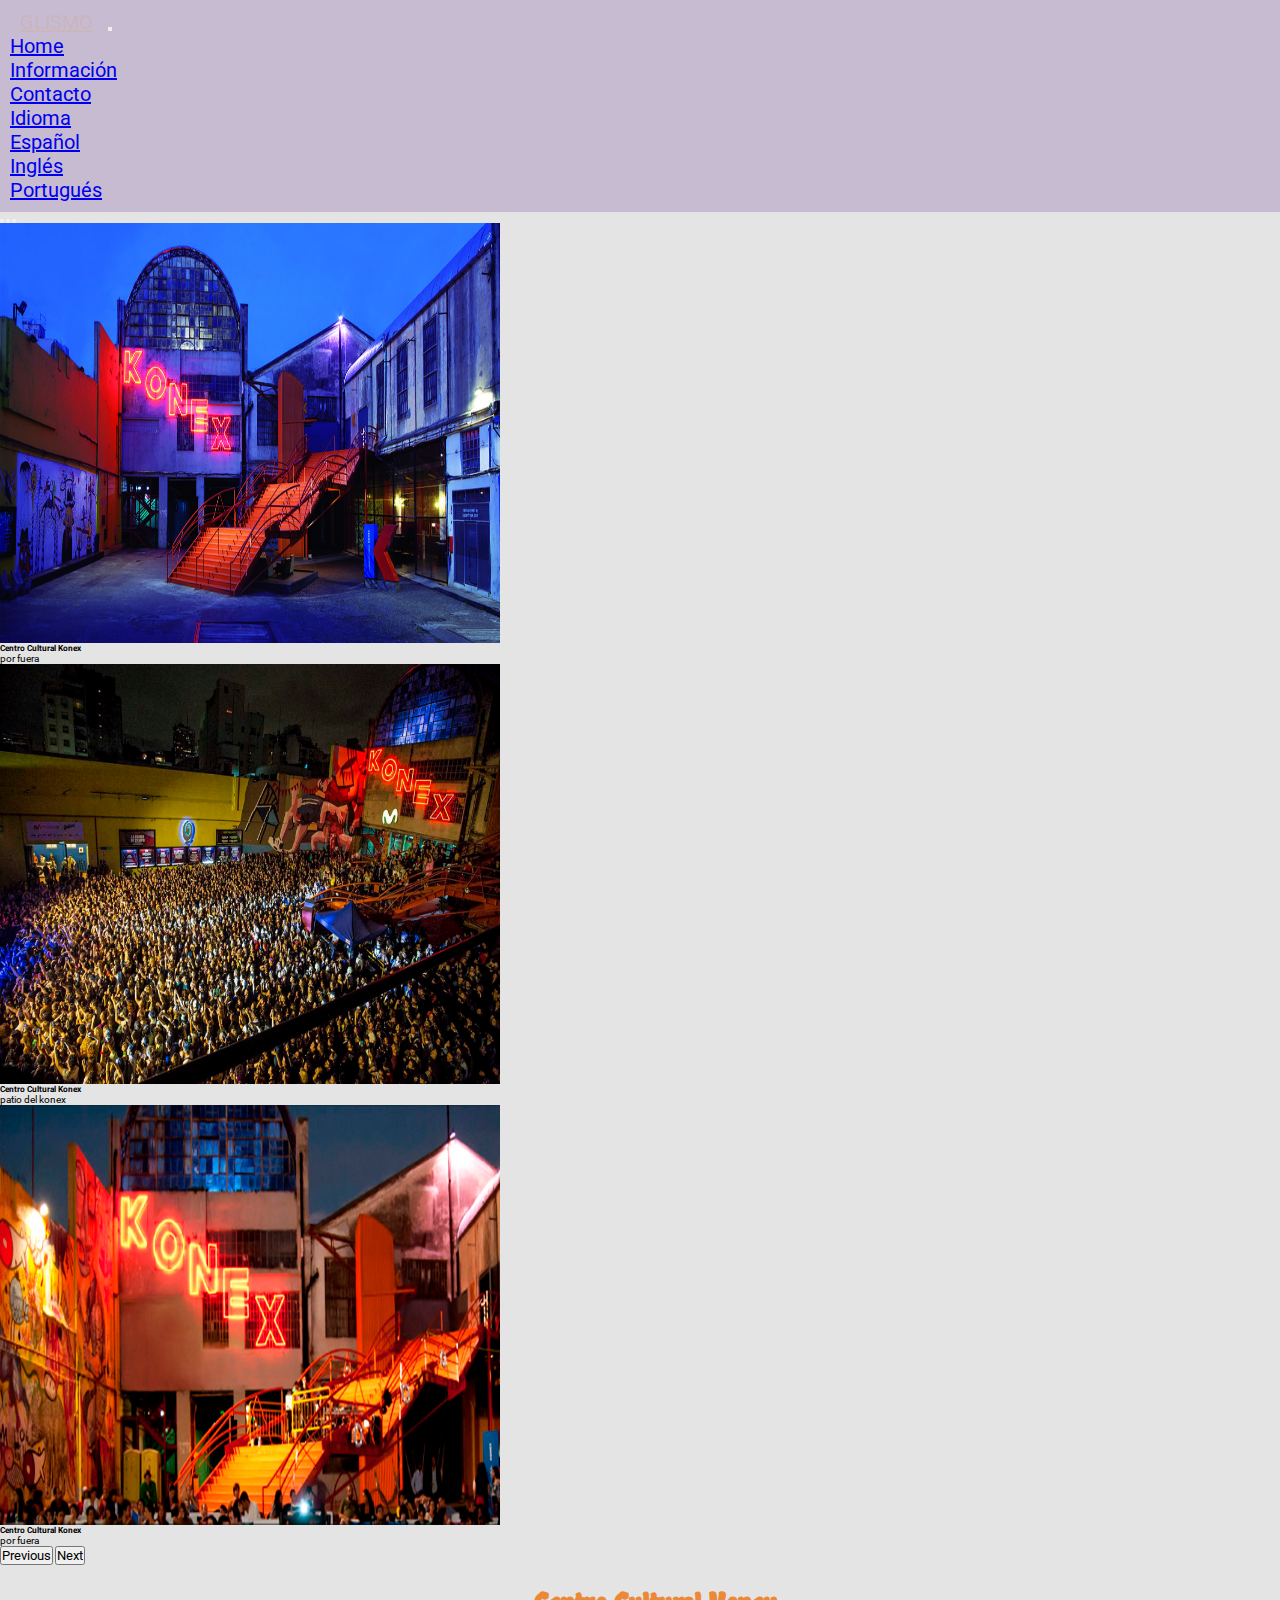
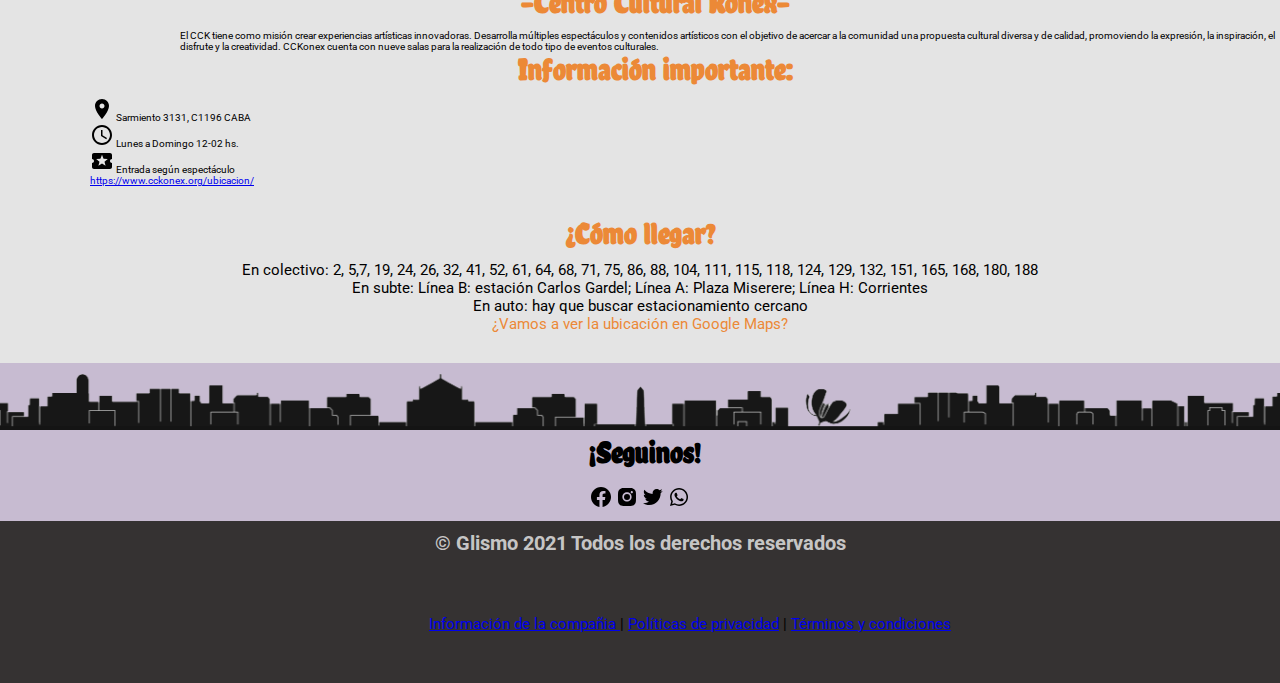
<file: konex.html>
<head>
  <meta charset="UTF-8">
  <meta http-equiv="X-UA-Compatible" content="IE=edge">
  <meta name="viewport" content="width=<div id=" carouselExampleControlsNoTouching" class="carousel slide"
    data-bs-touch="false" data-bs-interval="false">
  <meta name="description" content="La información turística necesaria para viajar a la Ciudad de Buenos Aires en un solo lugar. Podrás navegar entre restaurantes, monumentos, museos, ferias y mucho más.
    ">
  <meta name="keywords"
    content="eventos, ferias, aire libre, restaurantes, salidas, turismo, descubrirba, museos, monumentos" />
  <link href="https://cdn.jsdelivr.net/npm/bootstrap@5.0.1/dist/css/bootstrap.min.css" rel="stylesheet"
    integrity="sha384-+0n0xVW2eSR5OomGNYDnhzAbDsOXxcvSN1TPprVMTNDbiYZCxYbOOl7+AMvyTG2x" crossorigin="anonymous">
  <script src="https://cdn.jsdelivr.net/npm/bootstrap@5.0.1/dist/js/bootstrap.bundle.min.js"
    integrity="sha384-gtEjrD/SeCtmISkJkNUaaKMoLD0//ElJ19smozuHV6z3Iehds+3Ulb9Bn9Plx0x4"
    crossorigin="anonymous"></script>
  <link rel="stylesheet" href="SASS/main.css">
  <title>Glismo - Centro Cultural Konex</title>
</head>

<body>
  <!--NAV-BAR-->
  <nav class="navbar fixed-top navbar-expand-lg navbar-light bg-purple">
    <div class="container-fluid">
      <a class="navbar-brand" href="index.html">GLISMO</a>
      <button class="navbar-toggler" type="button" data-bs-toggle="collapse" data-bs-target="#navbarNavDropdown"
        aria-controls="navbarNavDropdown" aria-expanded="false" aria-label="Toggle navigation">
        <span class="navbar-toggler-icon"></span>
      </button>
      <div class="collapse navbar-collapse" id="navbarNavDropdown">
        <ul class="navbar-nav">
          <li class="nav-item">
            <a class="nav-link active" aria-current="page" href="./index.html">Home</a>
          </li>
          <li class="nav-item">
            <a class="nav-link" href="info.html">Información</a>
          </li>
          <li class="nav-item">
            <a class="nav-link" href="contacto.html">Contacto</a>
          </li>
          <li class="nav-item dropdown bg-purple">
            <a class="nav-link dropdown-toggle bg-purple" href="#" id="navbarDropdownMenuLink" role="button"
              data-bs-toggle="dropdown" aria-expanded="false">
              Idioma
            </a>
            <ul class="dropdown-menu bg-purple " aria-labelledby="navbarDropdownMenuLink ">
              <li><a class="dropdown-item" href="#">Español</a></li>
              <li><a class="dropdown-item" href="#">Inglés</a></li>
              <li><a class="dropdown-item" href="#">Portugués</a></li>
            </ul>
          </li>
        </ul>
      </div>
    </div>
  </nav>

  <main>
    <div id="carousel" class="carousel slide" data-bs-ride="carousel">
      <div class="carousel-indicators">
        <button type="button" data-bs-target="#carouselExampleCaptions" data-bs-slide-to="0" class="active"
          aria-current="true" aria-label="Slide 1"></button>
        <button type="button" data-bs-target="#carouselExampleCaptions" data-bs-slide-to="1"
          aria-label="Slide 2"></button>
        <button type="button" data-bs-target="#carouselExampleCaptions" data-bs-slide-to="2"
          aria-label="Slide 3"></button>
      </div>
      <div class="carousel-inner">
        <div class="carousel-item active">
          <img src="./multimedia/portadas/konex/konex.jpg" class="d-block w-100 " width="500px" height="420px"
            alt="...">
          <div class="carousel-caption d-none d-md-block">
            <h5>Centro Cultural Konex</h5>
            <p>por fuera</p>
          </div>
        </div>
        <div class="carousel-item">
          <img src="./multimedia/portadas/konex/centro-cultural-konex-1.jpg" class="d-block w-100" width="500px"
            height="420px" alt="...">
          <div class="carousel-caption d-none d-md-block">
            <h5>Centro Cultural Konex</h5>
            <p>patio del konex</p>
          </div>
        </div>
        <div class="carousel-item">
          <img src="./multimedia/portadas/konex/KONEX-VA.jpg" class="d-block w-100" width="500px" height="420px"
            alt="...">
          <div class="carousel-caption d-none d-md-block">
            <h5>Centro Cultural Konex</h5>
            <p>por fuera</p>
          </div>
        </div>
      </div>
      <button class="carousel-control-prev" type="button" data-bs-target="#carouselExampleCaptions"
        data-bs-slide="prev">
        <span class="carousel-control-prev-icon" aria-hidden="true"></span>
        <span class="visually-hidden">Previous</span>
      </button>
      <button class="carousel-control-next" type="button" data-bs-target="#carouselExampleCaptions"
        data-bs-slide="next">
        <span class="carousel-control-next-icon" aria-hidden="true"></span>
        <span class="visually-hidden">Next</span>
      </button>
    </div>

    <div class="textos container-fluid">
      <div class="row">

        <div class="col-md-6">
          <div class="descripcion">
            <h3>-Centro Cultural Konex-</h3>
            <p> El CCK tiene como misión crear experiencias artísticas innovadoras. Desarrolla
              múltiples espectáculos y contenidos artísticos con el objetivo de acercar a la comunidad una
              propuesta cultural diversa y de calidad, promoviendo la expresión, la inspiración, el disfrute y
              la creatividad.
              CCKonex cuenta con nueve salas para la realización de todo tipo de eventos culturales. </p>
          </div>
        </div>

        <div class="col-md-4">
          <div class="info">
            <ul>
              <h3>Información importante:</h3>
              <li> <img src="./multimedia/iconos/location.svg" alt=""> Sarmiento 3131, C1196 CABA</li>
              <li> <img src="./multimedia/iconos/clock.svg" alt=""> Lunes a Domingo 12-02 hs. </li>
              <li> <img src="./multimedia/iconos/ticket.svg" alt=""> Entrada según espectáculo</li>
              <li><a href="https://www.cckonex.org/ubicacion/">https://www.cckonex.org/ubicacion/</a></li>
            </ul>
          </div>
        </div>
      </div>
    </div>

    <section class="mapa">
      <div class="texto-mapa">
        <h3>¡Cómo llegar?</h3>
        <ul>
          <li>En colectivo: 2, 5,7, 19, 24, 26, 32, 41, 52, 61, 64, 68, 71, 75, 86, 88, 104, 111, 115, 118, 124, 129,
            132, 151, 165, 168, 180, 188</li>
            <li>En subte: Línea B: estación Carlos Gardel; Línea A: Plaza Miserere; Línea H: Corrientes</li>
            <li>En auto: hay que buscar estacionamiento cercano</li>
          </ul>
          <a
            href="https://www.google.com.ar/maps/place/Ciudad+Cultural+Konex/@-34.6065695,-58.4127229,17z/data=!3m1!4b1!4m5!3m4!1s0x95bcb577e34f9e55:0x6dd823092cb367d9!8m2!3d-34.6065779!4d-58.4105378">
            ¿Vamos a ver la ubicación en Google Maps?
          </a>
      </div>

    </section>

  </main>

  <footer>
    <div class="container-body">
      <img src="./multimedia/footer-ba(lila).svg" alt="">
      <div class="seguinos">
        <h2>¿Seguinos!</h2>
        <div class="iconos">
          <img src="./multimedia/iconos/facebook.svg" alt="facebook">
          <img src="./multimedia/iconos/instagram.svg" alt="instagram">
          <img src="./multimedia/iconos/twitter.svg" alt="twitter">
          <img src="./multimedia/iconos/whatsapp.svg" alt="whatsapp">
        </div>
      </div>
    </div>
    <div class="container-footer">
      <div class="copyright">
        <h3> &copy; Glismo 2021 Todos los derechos reservados</h3>
      </div>
      <div class="informacion">
        <a href="#">Información de la compañia </a> | <a href="#">Políticas de privacidad</a> | <a href="#">Términos y
          condiciones</a>
      </div>
    </div>
  </footer>
</body>

</html>
</file>
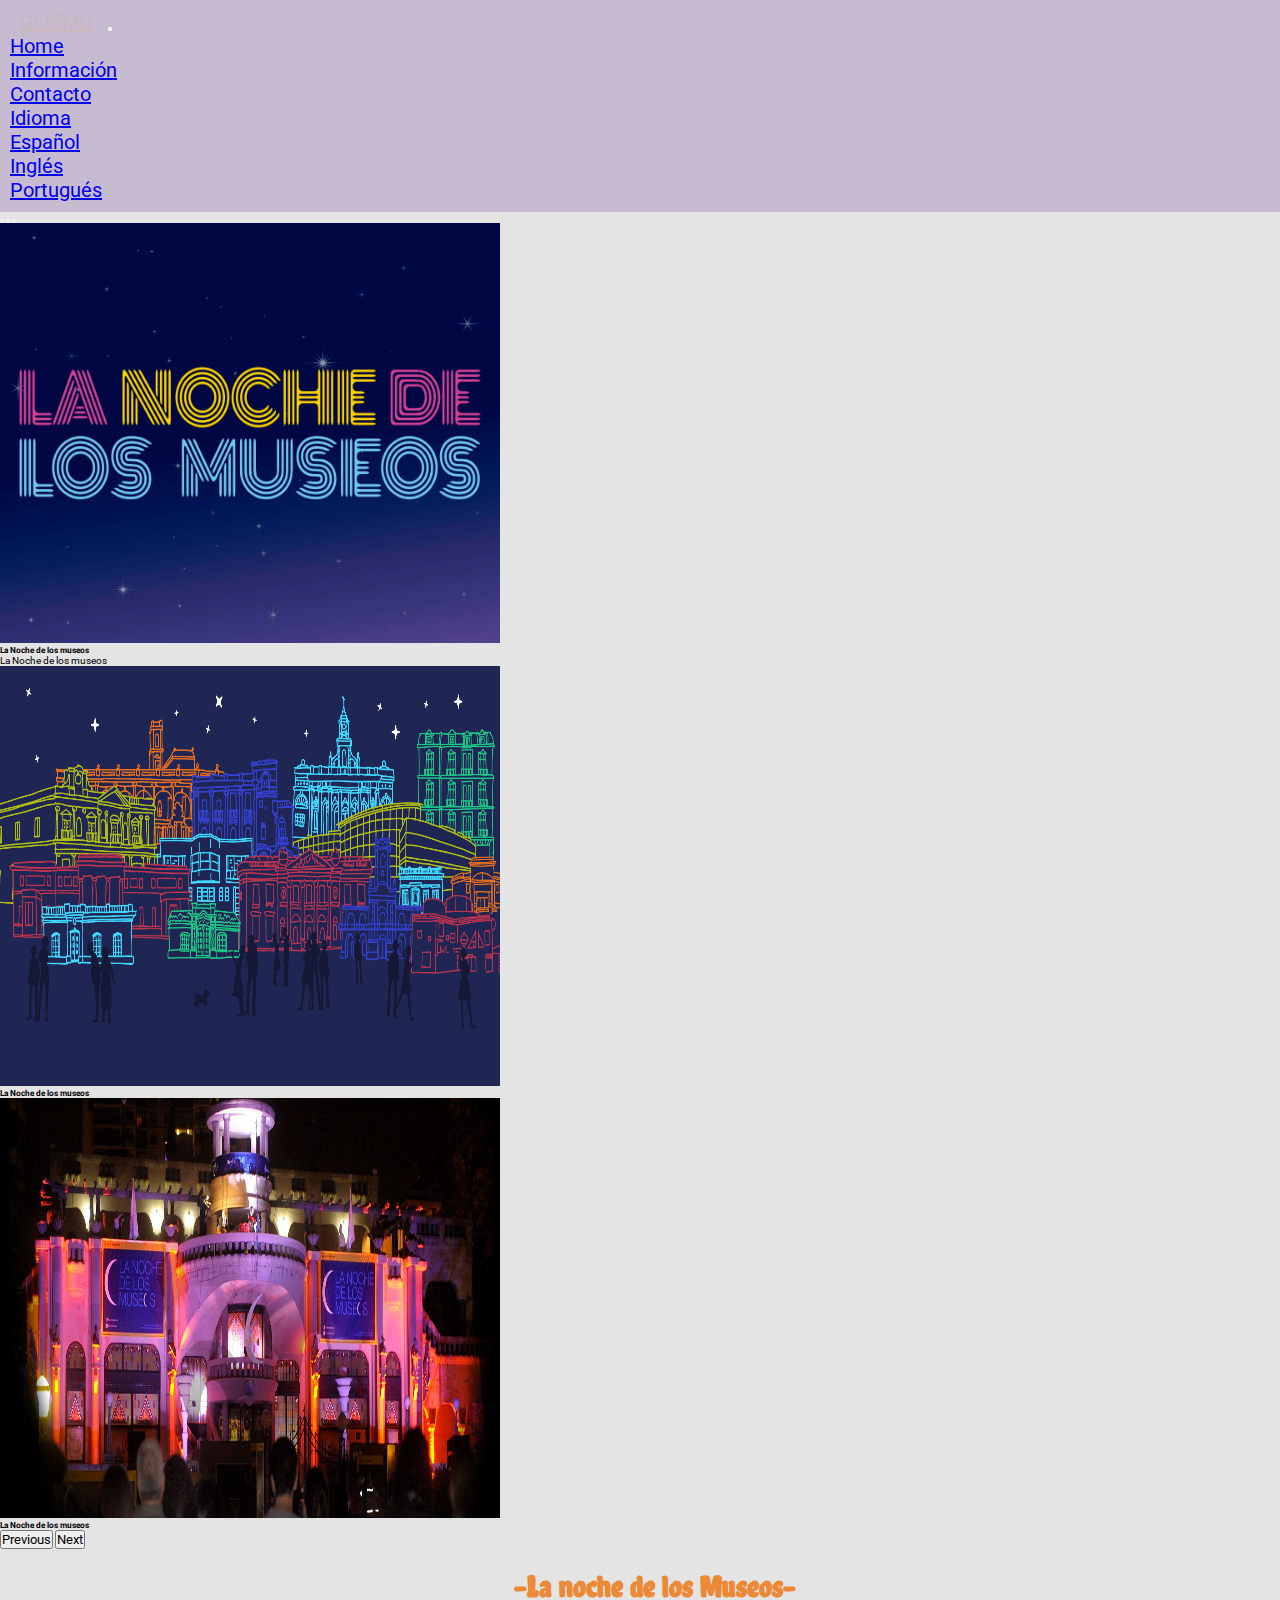
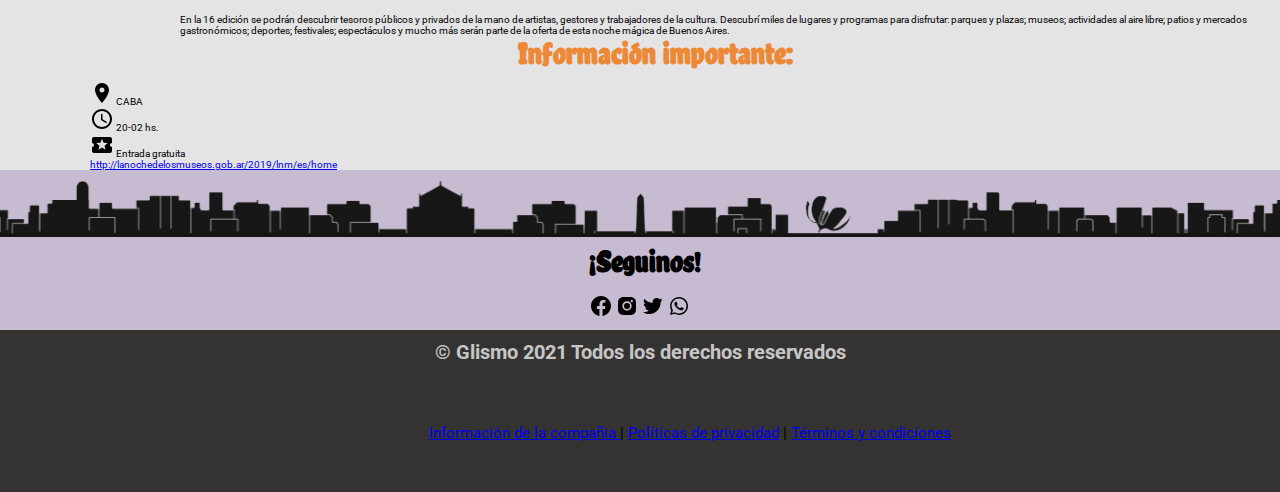
<file: noche.html>
<!DOCTYPE html>
<html lang="en">

<head>
  <meta charset="UTF-8">
  <meta http-equiv="X-UA-Compatible" content="IE=edge">
  <meta name="viewport" content="width=<div id=" carouselExampleControlsNoTouching" class="carousel slide"
    data-bs-touch="false" data-bs-interval="false">
  <meta name="description" content="La información turística necesaria para viajar a la Ciudad de Buenos Aires en un solo lugar. Podrás navegar entre restaurantes, monumentos, museos, ferias y mucho más.
    ">
  <meta name="keywords"
    content="eventos, ferias, aire libre, restaurantes, salidas, turismo, descubrirba, museos, monumentos" />
  <link href="https://cdn.jsdelivr.net/npm/bootstrap@5.0.1/dist/css/bootstrap.min.css" rel="stylesheet"
    integrity="sha384-+0n0xVW2eSR5OomGNYDnhzAbDsOXxcvSN1TPprVMTNDbiYZCxYbOOl7+AMvyTG2x" crossorigin="anonymous">
  <script src="https://cdn.jsdelivr.net/npm/bootstrap@5.0.1/dist/js/bootstrap.bundle.min.js"
    integrity="sha384-gtEjrD/SeCtmISkJkNUaaKMoLD0//ElJ19smozuHV6z3Iehds+3Ulb9Bn9Plx0x4"
    crossorigin="anonymous"></script>
  <link rel="stylesheet" href="SASS/main.css">
  <title>Glismo - La noche de los museos</title>
</head>

<body>
  <!--NAV-BAR-->
  <nav class="navbar fixed-top navbar-expand-lg navbar-light bg-purple">
    <div class="container-fluid">
      <a class="navbar-brand" href="index.html">GLISMO</a>
      <button class="navbar-toggler" type="button" data-bs-toggle="collapse" data-bs-target="#navbarNavDropdown"
        aria-controls="navbarNavDropdown" aria-expanded="false" aria-label="Toggle navigation">
        <span class="navbar-toggler-icon"></span>
      </button>
      <div class="collapse navbar-collapse" id="navbarNavDropdown">
        <ul class="navbar-nav">
          <li class="nav-item">
            <a class="nav-link active" aria-current="page" href="./index.html">Home</a>
          </li>
          <li class="nav-item">
            <a class="nav-link" href="info.html">Información</a>
          </li>
          <li class="nav-item">
            <a class="nav-link" href="contacto.html">Contacto</a>
          </li>
          <li class="nav-item dropdown bg-purple">
            <a class="nav-link dropdown-toggle bg-purple" href="#" id="navbarDropdownMenuLink" role="button"
              data-bs-toggle="dropdown" aria-expanded="false">
              Idioma
            </a>
            <ul class="dropdown-menu bg-purple " aria-labelledby="navbarDropdownMenuLink ">
              <li><a class="dropdown-item" href="#">Español</a></li>
              <li><a class="dropdown-item" href="#">Inglés</a></li>
              <li><a class="dropdown-item" href="#">Portugués</a></li>
            </ul>
          </li>
        </ul>
      </div>
    </div>
  </nav>

  <main>
    <div id="carousel" class="carousel slide" data-bs-ride="carousel">
      <div class="carousel-indicators">
        <button type="button" data-bs-target="#carouselExampleCaptions" data-bs-slide-to="0" class="active"
          aria-current="true" aria-label="Slide 1"></button>
        <button type="button" data-bs-target="#carouselExampleCaptions" data-bs-slide-to="1"
          aria-label="Slide 2"></button>
        <button type="button" data-bs-target="#carouselExampleCaptions" data-bs-slide-to="2"
          aria-label="Slide 3"></button>
      </div>
      <div class="carousel-inner">
        <div class="carousel-item active">
          <img src="./multimedia/portadas/noche-museos/noche-museos.jpg" class="d-block w-100 " width="500px"
            height="420px" alt="...">
          <div class="carousel-caption d-none d-md-block">
            <h5>La Noche de los museos</h5>La Noche de los museos
          </div>
        </div>
        <div class="carousel-item">
          <img src="./multimedia/portadas/noche-museos/ndlm---apertura-web.png" class="d-block w-100" width="500px"
            height="420px" alt="...">
          <div class="carousel-caption d-none d-md-block">
            <h5>La Noche de los museos</h5>
          </div>
        </div>
        <div class="carousel-item">
          <img src="./multimedia/portadas/noche-museos/noche_de_los_museos1500x610.jpg" class="d-block w-100"
            width="500px" height="420px" alt="...">
          <div class="carousel-caption d-none d-md-block">
            <h5>La Noche de los museos</h5>
          </div>
        </div>
      </div>
      <button class="carousel-control-prev" type="button" data-bs-target="#carouselExampleCaptions"
        data-bs-slide="prev">
        <span class="carousel-control-prev-icon" aria-hidden="true"></span>
        <span class="visually-hidden">Previous</span>
      </button>
      <button class="carousel-control-next" type="button" data-bs-target="#carouselExampleCaptions"
        data-bs-slide="next">
        <span class="carousel-control-next-icon" aria-hidden="true"></span>
        <span class="visually-hidden">Next</span>
      </button>
    </div>

    <div class="textos container-fluid">
      <div class="row">

        <div class="col-md-6">
          <div class="descripcion">
            <h3>-La noche de los Museos-</h3>
            <p>En la 16 edición se podrán descubrir tesoros públicos y privados de la mano de artistas,
              gestores y trabajadores de la cultura.
              Descubrí miles de lugares y programas para disfrutar: parques y plazas; museos; actividades al
              aire libre; patios y mercados gastronómicos; deportes; festivales; espectáculos y mucho más
              serán parte de la oferta de esta noche mágica de Buenos Aires. </p>
          </div>
        </div>

        <div class="col-md-4">
          <div class="info">
            <ul>
              <h3>Información importante:</h3>
              <li> <img src="/multimedia/iconos/location.svg" alt=""> CABA</li>
              <li> <img src="/multimedia/iconos/clock.svg" alt=""> 20-02 hs.</li>
              <li> <img src="/multimedia/iconos/ticket.svg" alt=""> Entrada gratuita</li>
              <li><a
                  href="http://lanochedelosmuseos.gob.ar/2019/lnm/es/home">http://lanochedelosmuseos.gob.ar/2019/lnm/es/home</a>
              </li>
            </ul>
          </div>
        </div>
      </div>
    </div>
  </main>

  <footer>
    <div class="container-body">
      <img src="./multimedia/footer-ba(lila).svg" alt="">
      <div class="seguinos">
        <h2>¿Seguinos!</h2>
        <div class="iconos">
          <img src="./multimedia/iconos/facebook.svg" alt="facebook">
          <img src="./multimedia/iconos/instagram.svg" alt="instagram">
          <img src="./multimedia/iconos/twitter.svg" alt="twitter">
          <img src="./multimedia/iconos/whatsapp.svg" alt="whatsapp">
        </div>
      </div>
    </div>
    <div class="container-footer">
      <div class="copyright">
        <h3> &copy; Glismo 2021 Todos los derechos reservados</h3>
      </div>
      <div class="informacion">
        <a href="#">Información de la compañia </a> | <a href="#">Políticas de privacidad</a> | <a href="#">Términos y
          condiciones</a>
      </div>
    </div>
  </footer>
</body>

</html>
</file>
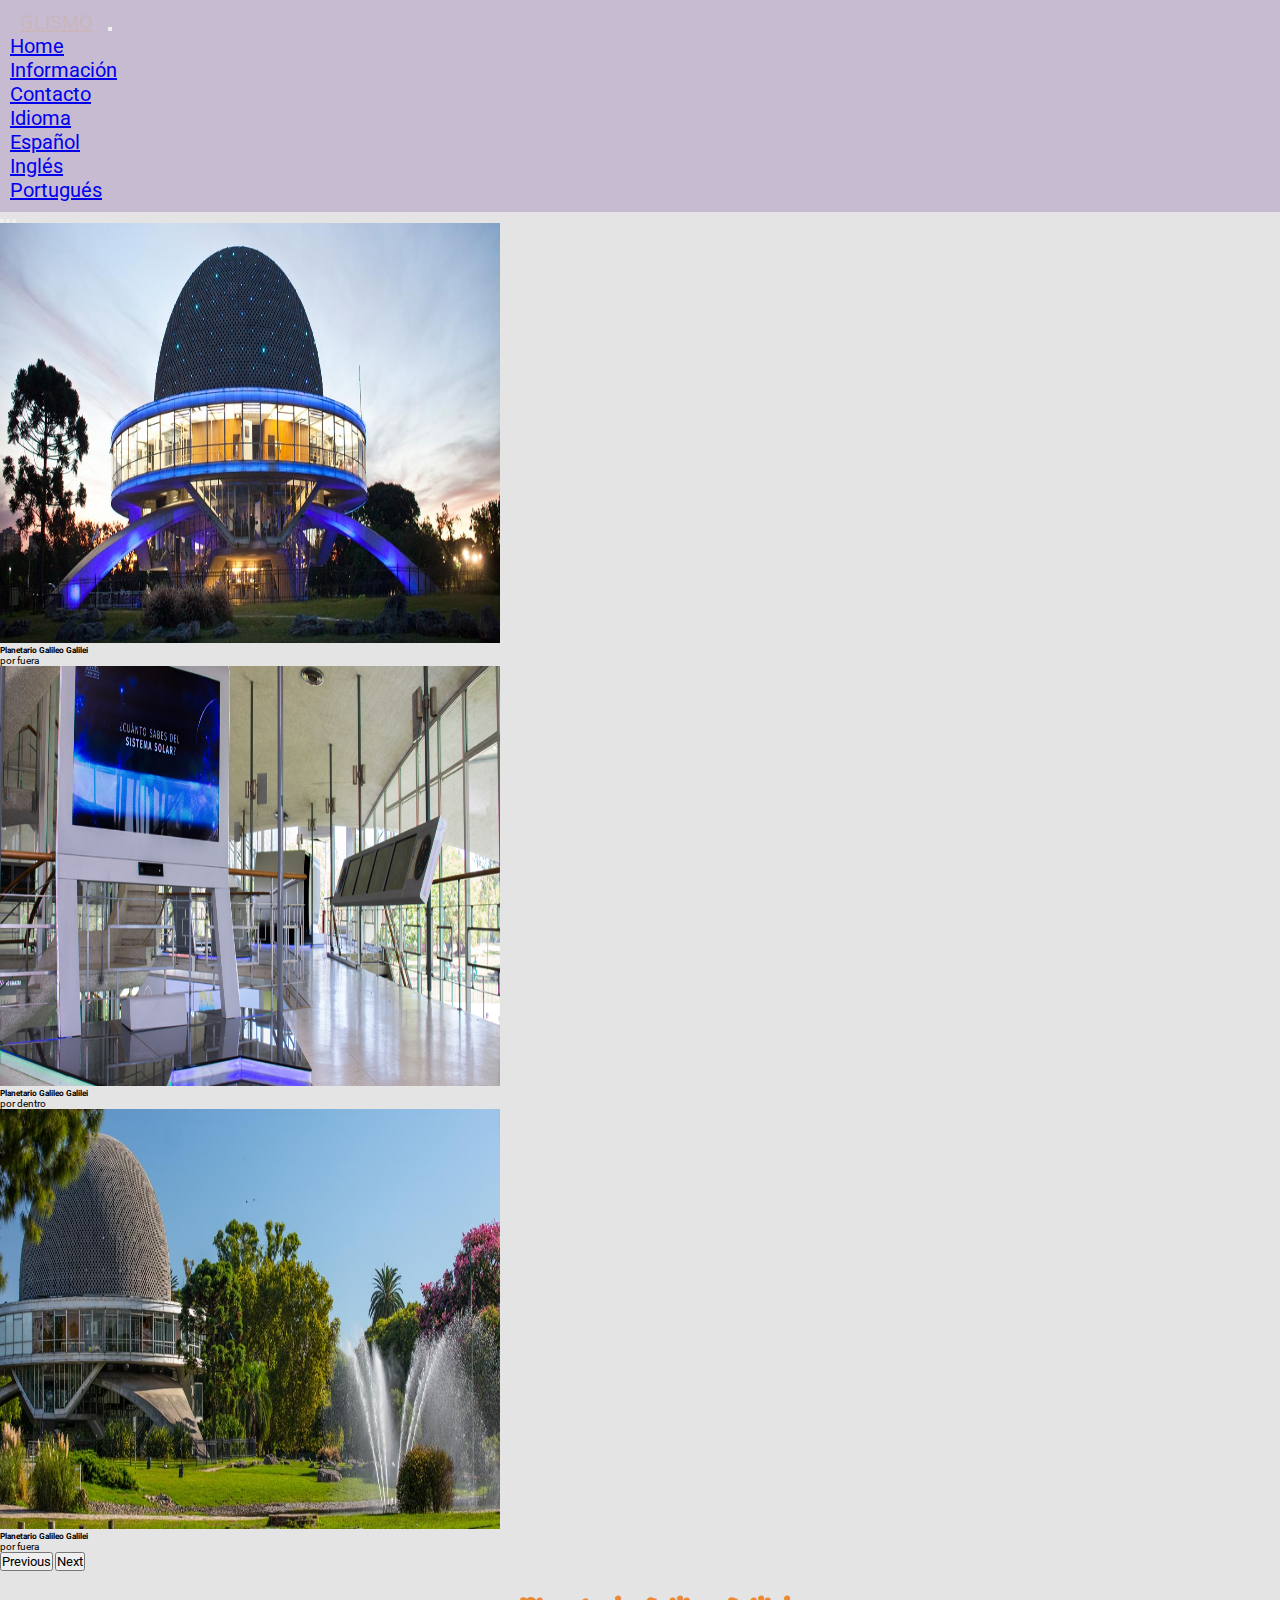
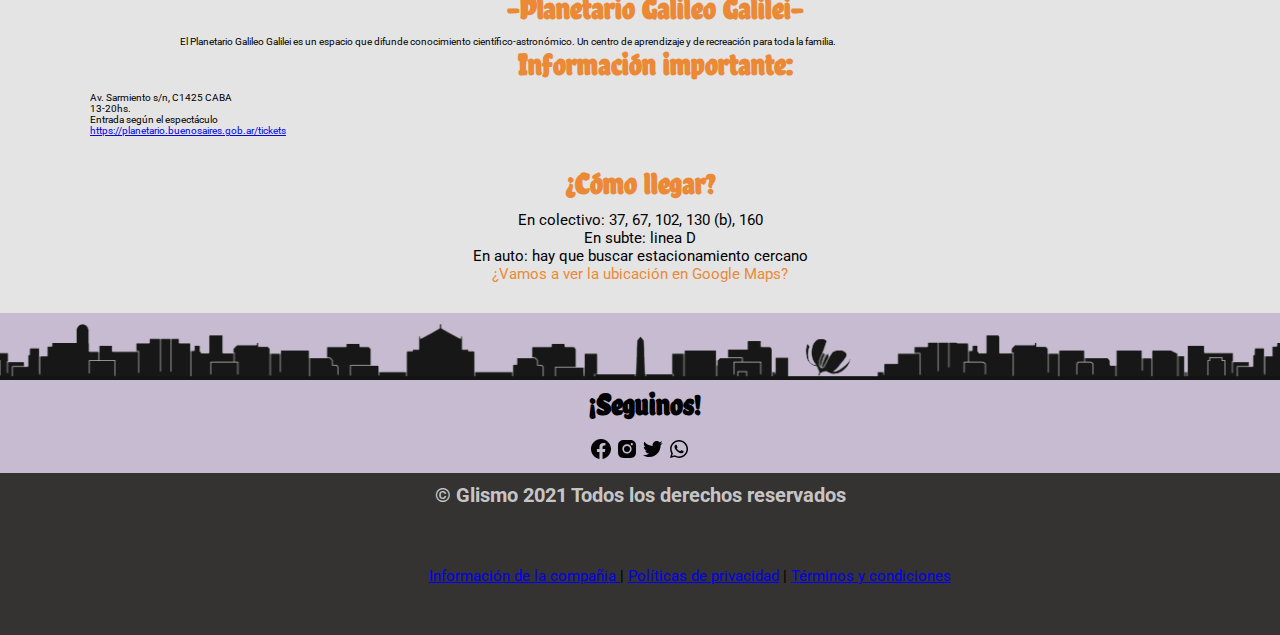
<file: planetario.html>
<!DOCTYPE html>
<html lang="en">

<head>
  <meta charset="UTF-8">
  <meta http-equiv="X-UA-Compatible" content="IE=edge">
  <meta name="viewport" content="width=<div id=" carouselExampleControlsNoTouching" class="carousel slide"
    data-bs-touch="false" data-bs-interval="false">
    <meta name="description" content="La información turística necesaria para viajar a la Ciudad de Buenos Aires en un solo lugar. Podrás navegar entre restaurantes, monumentos, museos, ferias y mucho más.
    ">
  <meta name="keywords" content="eventos, ferias, aire libre, restaurantes, salidas, turismo, descubrirba, museos, monumentos" />
  <link href="https://cdn.jsdelivr.net/npm/bootstrap@5.0.1/dist/css/bootstrap.min.css" rel="stylesheet"
    integrity="sha384-+0n0xVW2eSR5OomGNYDnhzAbDsOXxcvSN1TPprVMTNDbiYZCxYbOOl7+AMvyTG2x" crossorigin="anonymous">
  <script src="https://cdn.jsdelivr.net/npm/bootstrap@5.0.1/dist/js/bootstrap.bundle.min.js"
    integrity="sha384-gtEjrD/SeCtmISkJkNUaaKMoLD0//ElJ19smozuHV6z3Iehds+3Ulb9Bn9Plx0x4"
    crossorigin="anonymous"></script>
    <link rel="stylesheet" href="SASS/main.css">
  <title>Glismo - Planetario Galileo Galilei</title>
</head>

<body>
  <!--NAV-BAR-->
  <nav class="navbar fixed-top navbar-expand-lg navbar-light bg-purple">
    <div class="container-fluid">
      <a class="navbar-brand" href="index.html">GLISMO</a>
      <button class="navbar-toggler" type="button" data-bs-toggle="collapse" data-bs-target="#navbarNavDropdown"
        aria-controls="navbarNavDropdown" aria-expanded="false" aria-label="Toggle navigation">
        <span class="navbar-toggler-icon"></span>
      </button>
      <div class="collapse navbar-collapse" id="navbarNavDropdown">
        <ul class="navbar-nav">
          <li class="nav-item">
            <a class="nav-link active" aria-current="page" href="./index.html">Home</a>
          </li>
          <li class="nav-item">
            <a class="nav-link" href="info.html">Información</a>
          </li>
          <li class="nav-item">
            <a class="nav-link" href="contacto.html">Contacto</a>
          </li>
          <li class="nav-item dropdown bg-purple">
            <a class="nav-link dropdown-toggle bg-purple" href="#" id="navbarDropdownMenuLink" role="button"
              data-bs-toggle="dropdown" aria-expanded="false">
              Idioma
            </a>
            <ul class="dropdown-menu bg-purple " aria-labelledby="navbarDropdownMenuLink ">
              <li><a class="dropdown-item" href="#">Español</a></li>
              <li><a class="dropdown-item" href="#">Inglés</a></li>
              <li><a class="dropdown-item" href="#">Portugués</a></li>
            </ul>
          </li>
        </ul>
      </div>
    </div>
  </nav>

  <main>
    <div id="carousel" class="carousel slide" data-bs-ride="carousel">
      <div class="carousel-indicators">
        <button type="button" data-bs-target="#carouselExampleCaptions" data-bs-slide-to="0" class="active"
          aria-current="true" aria-label="Slide 1"></button>
        <button type="button" data-bs-target="#carouselExampleCaptions" data-bs-slide-to="1"
          aria-label="Slide 2"></button>
        <button type="button" data-bs-target="#carouselExampleCaptions" data-bs-slide-to="2"
          aria-label="Slide 3"></button>
      </div>
      <div class="carousel-inner">
        <div class="carousel-item active">
          <img src="./multimedia/portadas/planetario/planetario_noche_1200_1.jpg" class="d-block w-100 " width="500px"
            height="420px" alt="...">
          <div class="carousel-caption d-none d-md-block">
            <h5>Planetario Galileo Galilei</h5>
            <p>por fuera</p>
          </div>
        </div>
        <div class="carousel-item">
          <img src="./multimedia/portadas/planetario/planetario_new_1200_3.jpg" class="d-block w-100" width="500px"
            height="420px" alt="...">
          <div class="carousel-caption d-none d-md-block">
            <h5>Planetario Galileo Galilei</h5>
            <p>por dentro</p>
          </div>
        </div>
        <div class="carousel-item">
          <img src="./multimedia/portadas/planetario/planetario_agua_1200_1.jpg" class="d-block w-100" width="500px"
            height="420px" alt="...">
          <div class="carousel-caption d-none d-md-block">
            <h5>Planetario Galileo Galilei</h5>
            <p>por fuera</p>
          </div>
        </div>
      </div>
      <button class="carousel-control-prev" type="button" data-bs-target="#carouselExampleCaptions"
        data-bs-slide="prev">
        <span class="carousel-control-prev-icon" aria-hidden="true"></span>
        <span class="visually-hidden">Previous</span>
      </button>
      <button class="carousel-control-next" type="button" data-bs-target="#carouselExampleCaptions"
        data-bs-slide="next">
        <span class="carousel-control-next-icon" aria-hidden="true"></span>
        <span class="visually-hidden">Next</span>
      </button>
    </div>

    <div class="textos container-fluid">
      <div class="row">

        <div class="col-md-6">
          <div class="descripcion">
            <h3>-Planetario Galileo Galilei-</h3>
            <p>El Planetario Galileo Galilei es un espacio que difunde conocimiento científico-astronómico. Un centro de aprendizaje y de recreación para toda la familia.</p> 
          </div>
        </div>

        <div class="col-md-4">
          <div class="info">
            <ul>
                          <h3>Información importante:</h3>
                            <li>Av. Sarmiento s/n, C1425 CABA</li>
                            <li>13-20hs. </li>
                            <li>Entrada según el espectáculo</li>
                            <li><a href="https://planetario.buenosaires.gob.ar/tickets">https://planetario.buenosaires.gob.ar/tickets</a></li>
                        </ul>
          </div>
        </div>
      </div>
    </div>

    <section class="mapa">
      <div class="texto-mapa">
        <h3>¡Cómo llegar?</h3>
        <ul>
          <li>En colectivo: 37, 67, 102, 130 (b), 160</li>
          <li>En subte: linea D</li>
          <li>En auto: hay que buscar estacionamiento cercano</li>
        </ul>
        <a
          href="https://www.google.com.ar/maps/place/Planetario+Galileo+Galilei/@-34.5696763,-58.4138145,17z/data=!3m1!4b1!4m5!3m4!1s0x95bcb57475fd5245:0x5eefd3cd753143d7!8m2!3d-34.5696763!4d-58.4116258">
          ¿Vamos a ver la ubicación en Google Maps?
        </a>
      </div>

    </section>
    
  </main>

  <footer>
    <div class="container-body">
        <img src="./multimedia/footer-ba(lila).svg" alt="">
        <div class="seguinos">
            <h2>¿Seguinos!</h2>
            <div class="iconos">
                <img src="./multimedia/iconos/facebook.svg" alt="facebook">
                <img src="./multimedia/iconos/instagram.svg" alt="instagram">
                <img src="./multimedia/iconos/twitter.svg" alt="twitter">
                <img src="./multimedia/iconos/whatsapp.svg" alt="whatsapp">
            </div>
        </div>
    </div>
    <div class="container-footer">
        <div class="copyright">
            <h3> &copy; Glismo 2021 Todos los derechos reservados</h3>
        </div>
        <div class="informacion">
            <a href="#">Información de la compañia </a> | <a href="#">Políticas de privacidad</a> | <a
                href="#">Términos y condiciones</a>
        </div>
    </div>
</footer>
</body>

</html>
</file>
<file: SASS/main.css>
@charset "UTF-8";
@import url("https://fonts.googleapis.com/css2?family=Chela+One&family=Roboto:wght@400;500&display=swap");
/* fonts */
* {
  margin: 0;
  padding: 0%;
  font-family: "Roboto", sans-serif;
}

html {
  font-size: 62.5%;
}

body {
  background-color: #e4e4e4;
}

/* NAV-BAR */
.bg-purple {
  background-color: #c7bbd1;
}

nav, .navbar-brand {
  width: 100%;
  -webkit-box-flex: 1;
      -ms-flex: 1 0 50px;
          flex: 1 0 50px;
  color: rgba(202, 180, 180, 0.747);
  font-size: 20px;
  padding: 10px;
}

.dropdown-menu li {
  font-size: 20px;
}

/* HERO */
.padre1 {
  margin-top: 50px;
  display: -ms-grid;
  display: grid;
  place-items: center;
  height: 100vh;
  background-image: url(/multimedia/sdvdfz.jpg);
  background-position: center;
  background-repeat: no-repeat;
  background-size: cover;
}

.hijo1 h2 {
  margin-top: 50px;
  text-align: center;
  font-family: "Chela One", cursive;
  font-size: 60px;
  letter-spacing: 2px;
  color: white;
}

.hijo1 p {
  font-family: "Roboto", sans-serif;
  font-size: 25px;
  color: white;
  background-color: #413f4242;
}

/* INSTRUCCIONES */
.instrucciones {
  background-color: #e4e4e4;
}

.instrucciones .carta {
  background-color: #f07b1ca1;
  display: -webkit-box;
  display: -ms-flexbox;
  display: flex;
  -webkit-box-orient: vertical;
  -webkit-box-direction: normal;
      -ms-flex-direction: column;
          flex-direction: column;
  text-align: center;
  padding: 5 1px;
  margin-top: 20px;
  margin-bottom: 20px;
  border-radius: 8px;
}

.instrucciones h3 {
  color: rgba(255, 255, 255, 0.747);
  font-family: "Roboto", sans-serif;
  padding-bottom: 1px;
  font-size: 30px;
}

.instrucciones p {
  color: rgba(255, 255, 255, 0.747);
  font-family: "Roboto", sans-serif;
  padding-bottom: 1px;
  font-size: 20px;
}

.instrucciones .carta img {
  width: 80%;
  margin-top: 25px;
}

/* DESTINOS hover */
.imagen-opc {
  height: 300px;
  overflow: hidden;
  position: relative;
  cursor: pointer;
  -webkit-box-shadow: 0 0 6px 0 rgba 0, 0, 0, 0.9;
          box-shadow: 0 0 6px 0 rgba 0, 0, 0, 0.9;
  border-radius: 8px;
}

.imagen-opc img {
  width: 100%;
  height: 100%;
  -o-object-fit: cover;
     object-fit: cover;
  display: block;
}

.imagen-opc h3 {
  color: white;
  font-family: "Roboto", sans-serif;
}

.hover-galeria {
  position: absolute;
  width: 100%;
  height: 100%;
  text-decoration: none;
  background: rgba(59, 5, 104, 0.815);
  -webkit-transform: scale(0);
          transform: scale(0);
  -webkit-transition: -webkit-transform .5s;
  transition: -webkit-transform .5s;
  transition: transform .5s;
  transition: transform .5s, -webkit-transform .5s;
  display: -webkit-box;
  display: -ms-flexbox;
  display: flex;
  -webkit-box-pack: center;
      -ms-flex-pack: center;
          justify-content: center;
  -webkit-box-align: center;
      -ms-flex-align: center;
          align-items: center;
  -webkit-box-orient: vertical;
  -webkit-box-direction: normal;
      -ms-flex-direction: column;
          flex-direction: column;
  color: rgba(255, 255, 255, 0.856);
  top: 0%;
}

.hover-galeria a {
  text-decoration: none;
  font-size: 35px;
  color: #ec8937;
  font-family: "Roboto", sans-serif;
}

.imagen-opc:hover .hover-galeria {
  -webkit-transform: scale(1);
          transform: scale(1);
}

/* DESTINOS cartas */
.servicios {
  background-image: url(/multimedia/puerto-madero-noche3.jpg);
  background-position: center;
  background-repeat: no-repeat;
  background-size: cover;
  padding: 30px;
}

.servicios h2 {
  font-family: "Chela One", cursive;
  text-align: center;
  color: rgba(255, 255, 255, 0.747);
  font-size: 50px;
  padding: 15px 10px;
}

.servicios .carta {
  background-color: rgba(199, 187, 209, 0.815);
  padding: 1rem;
  margin: 5px;
  text-align: center;
  border-radius: 5px;
}

.servicios h3 {
  text-align: center;
  color: #3f3838;
  font-family: "Chela One", cursive;
  font-size: 30px;
  margin: 10px;
}

.carta img {
  width: 100%;
  height: 250px;
  margin-top: 1px;
  border-radius: 5px;
}

/* FOOTER */
.footer {
  width: 100%;
  height: 60px;
  color: #353232;
}

.container-body {
  width: 100%;
  padding: 10px 0;
  text-align: center;
  background-color: #c7bbd1;
}

.container-body h2 {
  font-family: "Chela One", cursive;
  font-size: 30px;
  width: 100%;
  padding: 5px;
  color: black;
}

.seguinos img {
  cursor: pointer;
  size: 20px;
}

.container-footer {
  width: 100%;
  text-align: center;
  text-decoration: none;
  background-color: #353232;
  color: black;
}

.container-footer h3 {
  font-family: "Roboto", sans-serif;
  color: rgba(255, 255, 255, 0.747);
  font-size: 20px;
  padding-top: 10px;
}

.container-footer .informacion {
  width: 100%;
  font-family: "Roboto", sans-serif;
  text-align: center;
  background-color: #353232;
  color: black;
  font-size: 15px;
}

/* DESTINO ELEGIDO */
.textos {
  padding-top: 20px;
  padding-left: 30px;
  background-color: #e4e4e4;
}

.textos h3 {
  text-align: center;
  font-family: "Chela One", cursive;
  font-size: 30px;
  color: #ec8937;
}

.textos p {
  font-family: "Roboto", sans-serif;
  padding-left: 150px;
}

.textos li {
  list-style: none;
  font-family: "Roboto", sans-serif;
  padding-left: 60px;
}

.mapa {
  background-color: #e4e4e4;
  display: -webkit-box;
  display: -ms-flexbox;
  display: flex;
  -webkit-box-pack: center;
      -ms-flex-pack: center;
          justify-content: center;
  -webkit-box-orient: vertical;
  -webkit-box-direction: normal;
      -ms-flex-direction: column;
          flex-direction: column;
  padding-top: 30px;
  padding-bottom: 30px;
}

.texto-mapa {
  text-align: center;
}

.texto-mapa h3 {
  font-family: "Chela One", cursive;
  color: #ec8937;
  font-size: 30px;
}

.texto-mapa a {
  text-decoration: none;
  font-family: "Roboto", sans-serif;
  font-size: 15px;
  padding-top: 40px;
  color: #ec8937;
}

.texto-mapa li {
  list-style: none;
  font-family: "Roboto", sans-serif;
  font-size: 15px;
}

/* INFORMACIÓN */
/* -nros- */
.informacion {
  background-color: #e4e4e4;
  font-size: 5px;
  padding: 50px;
}

.informacion .carta {
  margin-top: 90px;
}

.informacion img {
  margin-top: 50px;
  height: 300px;
}

.informacion h3 {
  font-family: "Chela One", cursive;
  font-size: 30px;
  font-weight: 600px;
  margin-top: 50px;
  width: 100%;
  padding: 5px;
  color: #b189d1;
}

.informacion li {
  font-family: "Roboto", sans-serif;
  color: #b189d1;
  font-size: 18px;
}

/* -clima- */
.clima {
  background-color: #e4e4e4;
  font-size: 5px;
  padding: 50px;
}

.clima h3 {
  font-family: "Chela One", cursive;
  font-size: 30px;
  font-weight: 600px;
  margin-top: 50px;
  width: 100%;
  padding: 5px;
  color: #ec8937;
}

.clima li {
  font-family: "Roboto", sans-serif;
  color: #ec8937;
  padding-bottom: 10px;
  font-size: 18px;
}

.clima img {
  height: 400px;
}

/* -turista- */
.turista {
  background-color: #e4e4e4;
  font-size: 5px;
  padding: 50px;
}

.turista img {
  height: 300px;
}

.turista h3 {
  font-family: "Chela One", cursive;
  font-size: 30px;
  font-weight: 600px;
  margin-top: 50px;
  width: 100%;
  padding: 5px;
  color: #b189d1;
}

.turista li {
  font-family: "Roboto", sans-serif;
  color: #b189d1;
  font-size: 18px;
}

.turista li .apps {
  list-style: none;
}

/* -sube- */
.sube {
  background-color: #e4e4e4;
  font-size: 5px;
  padding: 50px;
}

.sube img {
  height: 300px;
}

.sube h3 {
  font-family: "Chela One", cursive;
  font-size: 30px;
  font-weight: 600px;
  margin-top: 50px;
  width: 100%;
  padding: 5px;
  color: #ec8937;
}

.sube p {
  font-family: "Roboto", sans-serif;
  color: #ec8937;
  font-size: 18px;
  padding-bottom: 30px;
}

.sube h4 {
  font-family: "Chela One", cursive;
}

.sube li {
  font-family: "Roboto", sans-serif;
  color: #ec8937;
  font-size: 18px;
  padding-bottom: 10px;
}

/* CONTACTO */
/* form */
.contacto {
  background-color: #c0b8c7;
  padding: 20px;
}

form {
  width: 450px;
  margin: auto;
  background: #ec8937;
  padding: 30px 20px;
  -webkit-box-sizing: border-box;
          box-sizing: border-box;
  margin-top: 90px;
  margin-bottom: 20px;
  border-radius: 7px;
}

h2 {
  color: white;
  font-family: "Chela One", cursive;
  text-align: center;
  margin: 0%;
  font-size: 30px;
  margin-bottom: 10px;
}

h3 {
  color: white;
  margin: 0%;
  font-size: 20px;
  margin-bottom: 10px;
}

input, textarea {
  width: 100%;
  margin-bottom: 10px;
  padding: 7px;
  -webkit-box-sizing: border-box;
          box-sizing: border-box;
  border: none;
}

textarea {
  min-height: 100px;
  max-height: 200px;
  max-width: 100%;
}

#boton {
  background-color: #b189d1;
  border: none;
  padding: 10px;
}

#boton:hover {
  cursor: pointer;
}
/*# sourceMappingURL=main.css.map */
</file>
